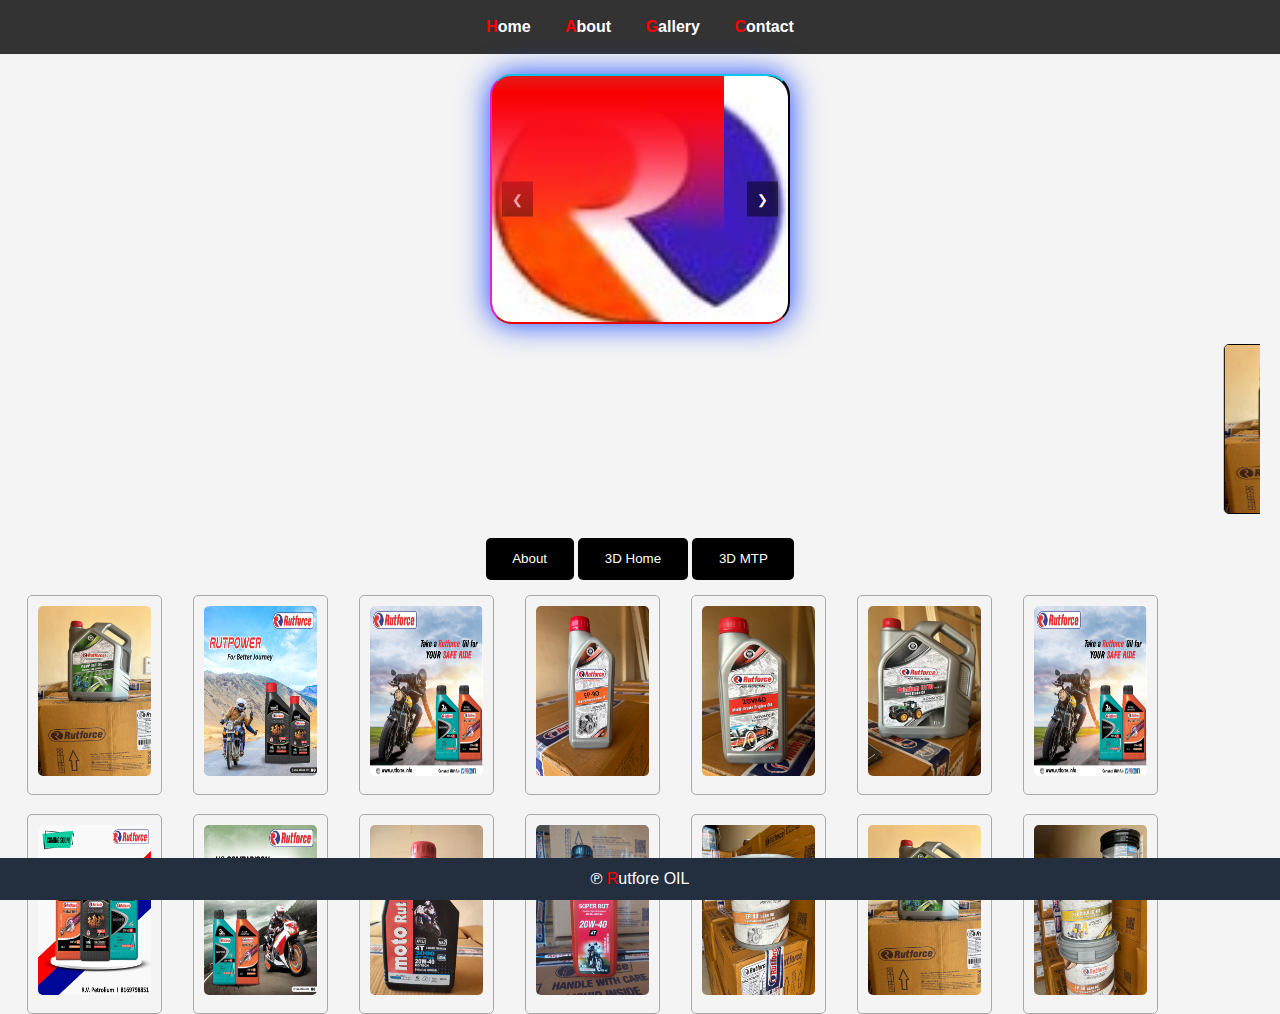
<file: index.html>
<!DOCTYPE html>
<html lang="en">
<head>
  <meta charset="UTF-8">
  <meta name="viewport" content="width=device-width, initial-scale=1.0">
  <title>Rutforce Oil</title>
  <link rel="stylesheet" href="style1.css">

  <style>


@import url();
  *{
               
   margin: 0;
   padding: 0;
   box-sizing: border-box;
   font-family: 'poppins',sans-serif;
  }
body {
  font-family: Arial, sans-serif;
  margin: 0;
  padding: 0;
  /* background-color: #f2f2f2; */
  background: #f4f4f4;  
 

}

/* Main Content */
.main-content {
  display: flex;
  flex-direction: column;
  align-items: center;
  margin: 20px;
}


.image-modal
  {
      position: relative;
      width: 380px;
      height: 420px;
      background-color: #1c1c1c;
      border-radius: 8px;
   overflow: hidden;

  }  
  .box
  {
      position: relative;
      width: 380px;
      height: 420px;
      background-color: #1c1c1c;
      border-radius: 8px;
   overflow: hidden;

  }  
   
  .box::before{

    content: '' ;
    position: absolute;
    top: -50%;
    left: -50%;
    width: 380px;
    height: 420px;
    background: linear-gradient(0deg,transparent,transparent,#45f3ff,#45f3ff,#45f3ff);
    z-index: 1;
    transform-origin: bottom right;
    animation: animate 6s linear infinite;
  }
  .box::after{

content: '' ;
position: absolute;
top: -50%;
left: -50%;
width: 380px;
height: 420px;
background: linear-gradient(0deg,transparent,transparent,#45f3ff,#45f3ff,#45f3ff);
z-index: 1;
transform-origin: bottom right;
animation: animate 6s linear infinite;
animation-delay: -3s;
}

   
  .image-modal::before{

    content: '' ;
    position: absolute;
    top: -50%;
    left: -50%;
    width: 380px;
    height: 420px;
    background: linear-gradient(0deg,transparent,transparent,#ff2982,#45f3ff);
    z-index: 1;
    transform-origin: bottom right;
    animation: animate 6s linear infinite;
  }
  .image-modal::after{

content: '' ;
position: absolute;
top: -50%;
left: -50%;
width: 380px;
height: 420px;
background: linear-gradient(0deg,transparent,transparent,#fa0101,#44d6d6);
z-index: 1;
transform-origin: bottom right;
animation: animate 6s linear infinite;
animation-delay: -3s;
}

.borderline{

    position: absolute;
    top: 0;
    inset: 0;

}


  .borderline::before{
    content: '' ;
    position: absolute;
    top: -50%;
    left: -50%;
    width: 380px;
    height: 420px;
    background: linear-gradient(0deg,transparent,transparent,#f70857,#3aff3a);
    z-index: 1;
    transform-origin: bottom right;
    animation: animate 6s linear infinite;
    animation-delay: -1.5s;

}
.borderline::after{
    content: '' ;
    position: absolute;
    top: -50%;
    left: -50%;
    width: 380px;
    height: 420px;
    background: linear-gradient(0deg,transparent,transparent,#07eeff,#ff0404);
    z-index: 1;
    transform-origin: bottom right;
    animation: animate 6s linear infinite;
    animation-delay: -4.5s;

}
  @keyframes animate{
    0%
    {
        transform: rotate(0deg);

    }

    100% {
        transform: rotate(360deg);


    }}

.image-modal {
  position: relative;
  width: 300px;
  height: 250px;
  /* box-shadow: 0 0 7px 7px rgb(37, 230, 11); */
  box-shadow:  0 0 30px rgba(0, 55, 255, 0.916);
        
        
          /* margin: 2px; */
          border: 2px solid gold;
           border-top: 2px solid rgb(14, 195, 236);
         border-bottom: 2px solid rgb(231, 5, 5);
         border-left: 2px solid rgb(234, 28, 217);
         border-right: 2px solid rgb(1, 1, 1);
         /* border: 2px; */

  border-radius: 22px;

}
.image-modal:hover{
  box-shadow:  0 0  10px 10px rgba(127, 241, 184, 0.916);
        
        
        /* margin: 2px; */
        border: 2px solid rgb(255, 5, 5);
         border-top: 2px solid rgb(30, 245, 11);
       border-bottom: 2px solid rgba(231, 216, 5, 0.89);
       border-left: 2px solid rgb(250, 7, 129);
       border-right: 2px solid rgb(1, 1, 1);
}

.image-modal img {
  width: 100%;
  height: 250px;
  border-radius: 22px;
  justify-content: center;
  align-items: center;
  text-align: center;

}

.prev, .next {
  position: absolute;
  top: 50%;
  transform: translateY(-50%);
  background-color: rgba(0, 0, 0, 0.5);
  color: white;
  border: none;
  padding: 10px;
  cursor: pointer;
}

.prev {
  left: 10px;
}

.next {
  right: 10px;
}

                   /* Thumbnails */
.thumbnails {
  display: flex;
  gap: 20px;
  margin-top: 20px;
}

.thumbnails img {
  width: 130px;
  height: 170px;
  cursor: pointer;
  border: 2px solid transparent;
  border-radius: 5px;
  border: 1px solid black;
  margin: 0 12px;


}

.thumbnails img:hover {
  border-color: rgb(255, 104, 104);
  border-radius: 5px;

}

      
.products {
            display: flex;
            flex-wrap: wrap;
            gap: 4px;
        }

        .product {
            border: 1px solid #aca9a9;
            border-radius: 5px;
            /* height: 300px; */
            padding: 10px;
            width: 135px;
            height: 200px;
            text-align: center;
            justify-content: center;
            align-items: center;
            margin-left: 27px;
            margin-top: 15px;

        }

        .product img {
            width: 100%;
            height: 170px;
            border-radius: 5px;
            /* margin-top: 12px; */


        }

        .product button {
            padding: 10px;
            background-color: #eea13d;
            border: none;
            cursor: pointer;
        }

        .search-bar {
            display: inline-block;
            /* margin-left: 20px; */
    margin-left: 1%;

        }

        .search-bar input {
            padding: 5px;
            border-radius: 10px;
    /* margin-right: 1%; */

            
        }

        .search-bar button {
            padding: 5px;
            background-color: #ff5722;
            width:78px;
            border: none;
            border-radius: 7px;
            cursor: pointer;
        }


        /* modal style  */

        :root {
  --modal-duration: 1s;
  --modal-color: #428bca;
}


        .button {
  background: #000000;
  padding: 1em 2em;
  color: #fff;
  border: 0;
  border-radius: 5px;
  cursor: pointer;
}

.button:hover {
  background: #3876ac;
}

.modal {
  display: none;
  position: fixed;
  z-index: 1;
  left: 0;
  top: 0;
  height: 100%;
  width: 100%;
  overflow: auto;
  background-color: rgba(0, 0, 0, 0.5);
}

.modal-content {
  margin: 10% auto;
  width: 60%;
  box-shadow: 0 5px 8px 0 rgba(0, 0, 0, 0.2), 0 7px 20px 0 rgba(0, 0, 0, 0.17);
  animation-name: modalopen;
  animation-duration: var(--modal-duration);
}

.modal-header h2,
.modal-footer h3 {
  margin: 0;
}

.modal-header {
  background: var(--modal-color);
  padding: 15px;
  color: #fff;
  border-top-left-radius: 5px;
  border-top-right-radius: 5px;
}

.modal-body {
  padding: 10px 20px;
  background: #fff;
}

.modal-footer {
  background: var(--modal-color);
  padding: 10px;
  color: #fff;
  text-align: center;
  border-bottom-left-radius: 5px;
  border-bottom-right-radius: 5px;
}

.close {
  color: #ccc;
  float: right;
  font-size: 30px;
  color: #fff;
}

.close:hover,
.close:focus {
  color: #000;
  text-decoration: none;
  cursor: pointer;
}

@keyframes modalopen {
  from {
    opacity: 0;
  }
  to {
    opacity: 1;
  }
}

a{
    text-decoration: none;
    color: white;

}
/* a:hover{
	color: rgba(226, 2, 2, 0.897);
    font-size: 22px;
    
} */

footer {
            background-color: #232f3e;
            color: #fff;
            text-align: center;
            padding: 12px;
            position: fixed;
            bottom: 0;
            width: 100%;
        }

.bl img{
  width: 50%;
  height: 20%;
}
        /* modal new add contect */

      
  </style>
</head>
<body>


    
  <!-- Navbar -->
 
  <header>
    <nav>
        <ul>
            <li><a href="#" id="homeLink"><m>H</m>ome</a></li>
            <li><a href="#" id="aboutLink"><m>A</m>bout</a></li>
            <li><a href="galary.html" id="galleryLink"><m>G</m>allery</a></li>
            <li><a href="#" id="contactLink"><m>C</m>ontact</a></li>
        </ul>
    </nav>
</header>
  <!-- Main Section -->
  
  <section class="main-content">
    <div class="image-modal">
      
      <!-- <div class="box"> 
        <span class="borderline"> </span> -->

      <img src="logoo.jpg" id="main-image" alt="Parmar" height="300">
      <!-- Arrows for Navigation -->
      <button class="prev" onclick="changeImage(-1)">&#10094;</button>
      <button class="next" onclick="changeImage(1)">&#10095;</button>
    </div>    
  </div>

                        
    <!-- Thumbnails -->
    <div class="thumbnails">
        <marquee behavior=" " direction="">
      <img src="ru1.jpg" alt="Trecter" onclick="setImage('ru1.jpg')"> 
      <!-- <h1>paramr</h1> -->
      <img src="ru2.jpg" alt="Bike" onclick="setImage('ru2.jpg')">
      <img src="ru3.jpg" alt="JCB" onclick="setImage('ru3.jpg')">
      <img src="ru4.jpg" alt="Rikka" onclick="setImage('ru4.jpg')">
      <img src="ru5.jpg" alt="Car" onclick="setImage('ru5.jpg')">
      <img src="ru6.jpg" alt="Motet" onclick="setImage('ru6.jpg')">
      <img src="ru7.jpg" alt="Motet" onclick="setImage('ru7.jpg')">
      <img src="ru8.jpg" alt="Motet" onclick="setImage('ru8.jpg')">
      <img src="ru9.jpg" alt="Motet" onclick="setImage('ru9.jpg')">
      <img src="ru10.jpg" alt="Motet" onclick="setImage('ru10.jpg')">
    </marquee>
    </div>
  </section>
                         <!-- modal send styleshit -->

<center>  
  
  <button id="modal-btn" class="button"> About</button>

  <button id="modal-btn" class="button"> <a href="3D.html">3D Home</a> </button>
  <button id="modal-btn" class="button"> <a href="login.html">3D MTP</a> </button>

          </center>


            <div id="my-modal" class="modal">
              <div class="modal-content">
                <div class="modal-header">
                  <span class="close">&times;</span>
                  <h3> Rutforce OIL </h3>
                  <div class="bl">

                    <marquee behavior="" direction="">
                   <img src="rutt2.jpg" alt="">
                   <img src="rutt2.jpg" alt="">
                 
 
                 
 
                 </marquee>
 
                 </div>
                </div>
                <div class="modal-body">
                  <div class="bl">

                   <marquee behavior="" direction="">
                  <img src="ru4.jpg" alt="">
                  <img src="ru5.jpg" alt="">
                  <img src="ru19.jpg" alt="">
                 

                

                </marquee>

                </div>
          </div>
                <div class="modal-footer">
                  <a href="#">Back to  Home</a>
                </div>
              </div>
            </div>
          
             
          
            <script>
          
          
          // Get DOM Elements
          const modal = document.querySelector('#my-modal');
          const modalBtn = document.querySelector('#modal-btn');
          const closeBtn = document.querySelector('.close');
          
          // Events
          modalBtn.addEventListener('click', openModal);
          closeBtn.addEventListener('click', closeModal);
          window.addEventListener('click', outsideClick);
          
          // Open
          function openModal() {
            modal.style.display = 'block';
          }
          
          // Close
          function closeModal() {
            modal.style.display = 'none';
          }
          
          // Close If Outside Click
          function outsideClick(e) {
            if (e.target == modal) {
              modal.style.display = 'none';
            }
          }
          
            </script>
                         <!-- modal send styleshit -->


<!-- <hr style="color:red"height="60%"> -->
   
  <secti class="products">
    <!-- <marquee behavior="" direction="top">    -->
    <article class="product">
       
        <img src="ru1.jpg" alt="Product 1">
        <!-- <h3>Rutforce oil Bike</h3>
        <p>₹300</p> -->
        <!-- <button>Add to Cart</button> -->
    </article>

    
    <article class="product">
        <img src="ru2.jpg" alt="Product 5">
        <!-- <h3>HP Laptop i3</h3>
        <p>₹32279</p> -->
        <!-- <button>Add to Cart</button> -->
    </article>

    <article class="product">
        <img src="ru3.jpg" alt="Product 5">
        
    </article>

	   <article class="product">
        <img src="ru20.jpg" alt="Product 5">
        
    </article>
	   <article class="product">
        <img src="ru21.jpg" alt="Product 5">
        
    </article>
	   <article class="product">
        <img src="ru22.jpg" alt="Product 5">
        
    </article>

    <article class="product">
        <img src="ru4.jpg" alt="Product 5">
        <!-- <h3>HP new Modal i7</h3>
        <p>₹59279</p> -->
        
    </article> <article class="product">
        <img src="ru5.jpg" alt="Product 5">
        <!-- <h3>HP new Modal i7</h3>
        <p>₹59279</p> -->
        
    </article>
    <article class="product">
        <img src="ru6.jpg" alt="Product 5">
        <!-- <h3>HP new Modal i7</h3>
        <p>₹59279</p> -->
        
    </article>

    <article class="product">
        <img src="ru7.jpg" alt="Product 5">
        <!-- <h3>HP new Modal i7</h3>
        <p>₹59279</p> -->
        
    </article>
    <article class="product">
        <img src="ru8.jpg" alt="Product 5">
        <!-- <h3>HP new Modal i7</h3>
        <p>₹59279</p> -->
        
    </article>
    <article class="product">
        <img src="ru9.jpg" alt="Product 5">
        <!-- <h3>HP new Modal i7</h3>
        <p>₹59279</p> -->
        
    </article>
	   <article class="product">
        <img src="ru1.jpg" alt="Product 5">
        <!-- <h3>HP new Modal i7</h3>
        <p>₹59279</p> -->
        
    </article>
    <article class="product">
        <img src="ru10.jpg" alt="Product 5">
        <!-- <h3>HP new Modal i7</h3>
        <p>₹59279</p> -->
        
    </article>

</secti>



  <!-- <footer>
    <p>&copy; 2024 Rutforce Oil | Footer Position Fixed</p>
  </footer> -->
  

  <script >



let currentIndex = 0;
const images = ['ru1.jpg', 'ru2.jpg', 'ru3.jpg', 'ru4.jpg', 'ru5.jpg', 'ru6.jpg', 'ru7.jpg'];

function setImage(image) {
  document.getElementById('main-image').src = image;
}

function changeImage(direction) {
  currentIndex += direction;
  if (currentIndex >= images.length) currentIndex = 0;
  if (currentIndex < 0) currentIndex = images.length - 1;
  document.getElementById('main-image').src = images[currentIndex];
}

  </script>

<script>
        
        function filterProducts() {
    const searchQuery = document.getElementById('search-input').value.toLowerCase();
    const products = document.querySelectorAll('.product');

    products.forEach(product => {
        const productName = product.querySelector('h3').textContent.toLowerCase();
        
        // Check if the product name includes the search query
        if (productName.includes(searchQuery)) {
            product.style.display = ''; // Show product
        } else {
            product.style.display = 'none'; // Hide product
        }
    });
}

document.getElementById('search-input').addEventListener('input', debounce(filterProducts, 300));

// Debounce function to limit the rate of filtering
function debounce(func, delay) {
    let timeout;
    return function() {
        const context = this, args = arguments;
        clearTimeout(timeout);
        timeout = setTimeout(() => func.apply(context, args), delay);
    };
}

</script>


  <!-- modal add -->
  <div id="homeModal" class="modal">
    <div class="modal-content">
        <span class="close">&times;</span>
        <p><b><i>RUTFORCE</i></b> <i> is a high engine oil,Good anti-corrosion,Anti-Rust,
        Anti- Oxidation and Anti-wear properties. 
       Excellent all weather performance due to improved cold weather properties.</i></p>
      <p><b>WARNING :</b></p> <hr>
      <i>Do not fill container with fuel / Solvent- Static could cause fire.</i>
     <p>  <i>Keep out of reach of children.</i></p>
    
    </div>

</div>
<div id="aboutModal" class="modal">
    <div class="modal-content">
        <span class="close">&times;</span>
        <h2> <m>A</m>bout Us</h2>
        <div class="mp">
            <img src="ru1.jpg" alt="">
            <img src="ru2.jpg" alt="">
            <img src="ru4.jpg" alt="">
            <img src="ru5.jpg" alt="">
            <img src="ru5.jpg" alt="">
            <!-- <img src="ru5.jpg" alt=""> -->


           

            
        </div>
    </div>
</div>
<div id="contactModal" class="modal">
    <div class="modal-content">
        <span class="close">&times;</span>
        <h2><m>R</m>utfore <m>O</m>IL</h2> <hr>
        <b> 
          <i>Bayad Vas, Bhimasar Rapar,Kutch</i>
          <h5><i>Pincode:- 370160,Gujarat.</i></h5>
        <h4>MO:<i>  8169798851</i></h4>
        <h5> <i>Email:</i> Rutforce2024@gmail.com</h5>
      </b>
    </div>
</div>




 <!-- end -->
<script src="js1.js"></script>

<footer>
  <p>&copysr; <m>R</m>utfore OIL</p>
</footer>
</body>
</html>
</file>
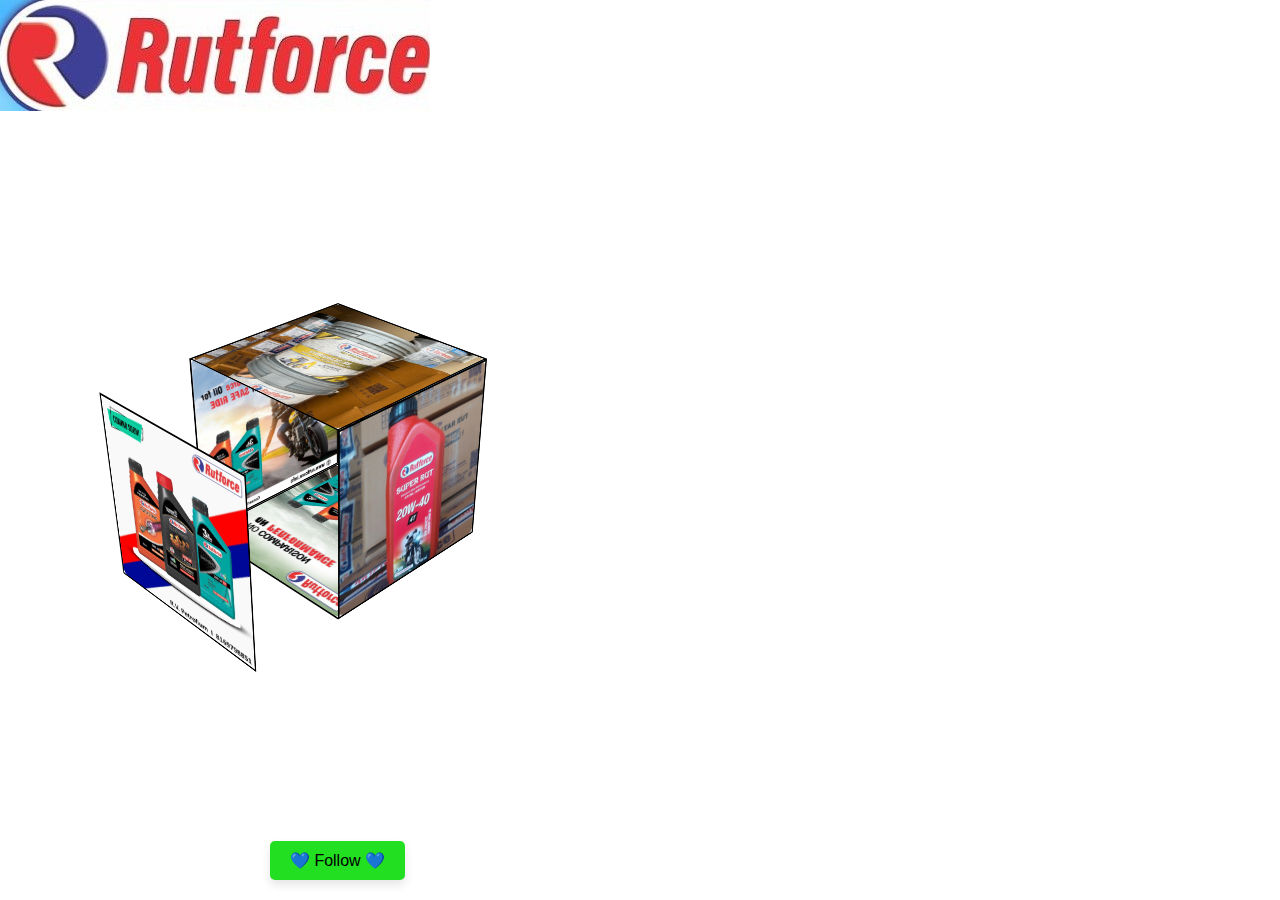
<file: 3D.html>
<!DOCTYPE html>
<html lang="en">
<head>
  <meta charset="UTF-8">
  <meta name="viewport" content="width=device-width, initial-scale=1.0">
  <title>3D Rotating Cube Website</title>
  <!-- <link rel="stylesheet" href="styles.css"> -->

  <style>

    /* Reset */
* {
  margin: 0;
  padding: 0;
  box-sizing: border-box;
}

body {
  height: 100vh;
  display: flex;
  justify-content: center;
  align-items: center;
  /* background: linear-gradient(45deg, #f73636, #3f48ad); */
  background-image: url('logo.jpg');
  background-repeat: no-repeat;

  width:75vh;
  font-family: Arial, sans-serif;
  overflow: hidden;
}

/* Cube Container */
.cube-container {
  perspective: 1000px;
}

.cube {
  position: relative;
  width: 200px;
  height: 200px;
  transform-style: preserve-3d;
  transform: rotateX(-30deg) rotateY(-45deg);
  animation: rotate 3s infinite linear;
}

.face {
  position: absolute;
  width: 200px;
  height: 200px;
  background: rgba(255, 255, 255, 0.9);
  display: flex;
  align-items: center;
  justify-content: center;
  font-size: 2rem;
  font-weight: bold;
  border: 2px solid #000;
}

.front  { transform: translateZ(200px); }
.back   { transform: rotateY(180deg) translateZ(100px); }
.left   { transform: rotateY(-90deg) translateZ(100px); }
.right  { transform: rotateY(90deg) translateZ(100px); }
.top    { transform: rotateX(90deg) translateZ(100px); }
.bottom { transform: rotateX(-90deg) translateZ(100px); }

@keyframes rotate {
  from {
    transform: rotateX(-30deg) rotateY(-45deg);
  }
  to {
    transform: rotateX(-30deg) rotateY(315deg);
  }
}

/* Follow Button */
.follow-btn {
  position: absolute;
  bottom: 20px;
  padding: 10px 20px;
  background-color: #22df22;
  color: #000;
  border: none;
  cursor: pointer;
  border-radius: 5px;
  font-size: 1rem;
  box-shadow: 0 5px 10px rgba(0, 0, 0, 0.1);
  color: black;

}

.follow-btn:hover {
  background-color: #29fade;
  color: black;
}

    .face img {
  width: 100%;
  height: 100%;
  object-fit: cover; /* Ensures the image fills the face without distortion */
  border-radius: 5px;
}

  </style>
</head>
<body>
       <div class="cube-container">
    <div class="cube">
      <div class="face front">
        <img src="ru5.jpg" alt="Front Face">
      </div> 
      <div class="face back">
        <img src="ru2.jpg" alt="Back Face">
      </div>
      <div class="face left">
        <img src="ru4.jpg" alt="Left Face">
      </div>
      <div class="face right">
        <img src="ru8.jpg" alt="Right Face">
      </div>
      <div class="face top">
        <img src="ru10.jpg" alt="Top Face">
      </div>
      <div class="face bottom">
        <img src="ru6.jpg" alt="Bottom Face">
      </div>
    </div>
  </div>

  <button class="follow-btn" onclick="toggleFollow()"> 💙 Follow 💙</button>
  

  <script>

let isFollowing = false;

function toggleFollow() {
  const button = document.querySelector('.follow-btn');
  isFollowing = !isFollowing;
  button.textContent = isFollowing ? '❤️ Following ❤️' : '💙 Follow ❤️';
}

  </script>

  
</body>
</html>
</file>
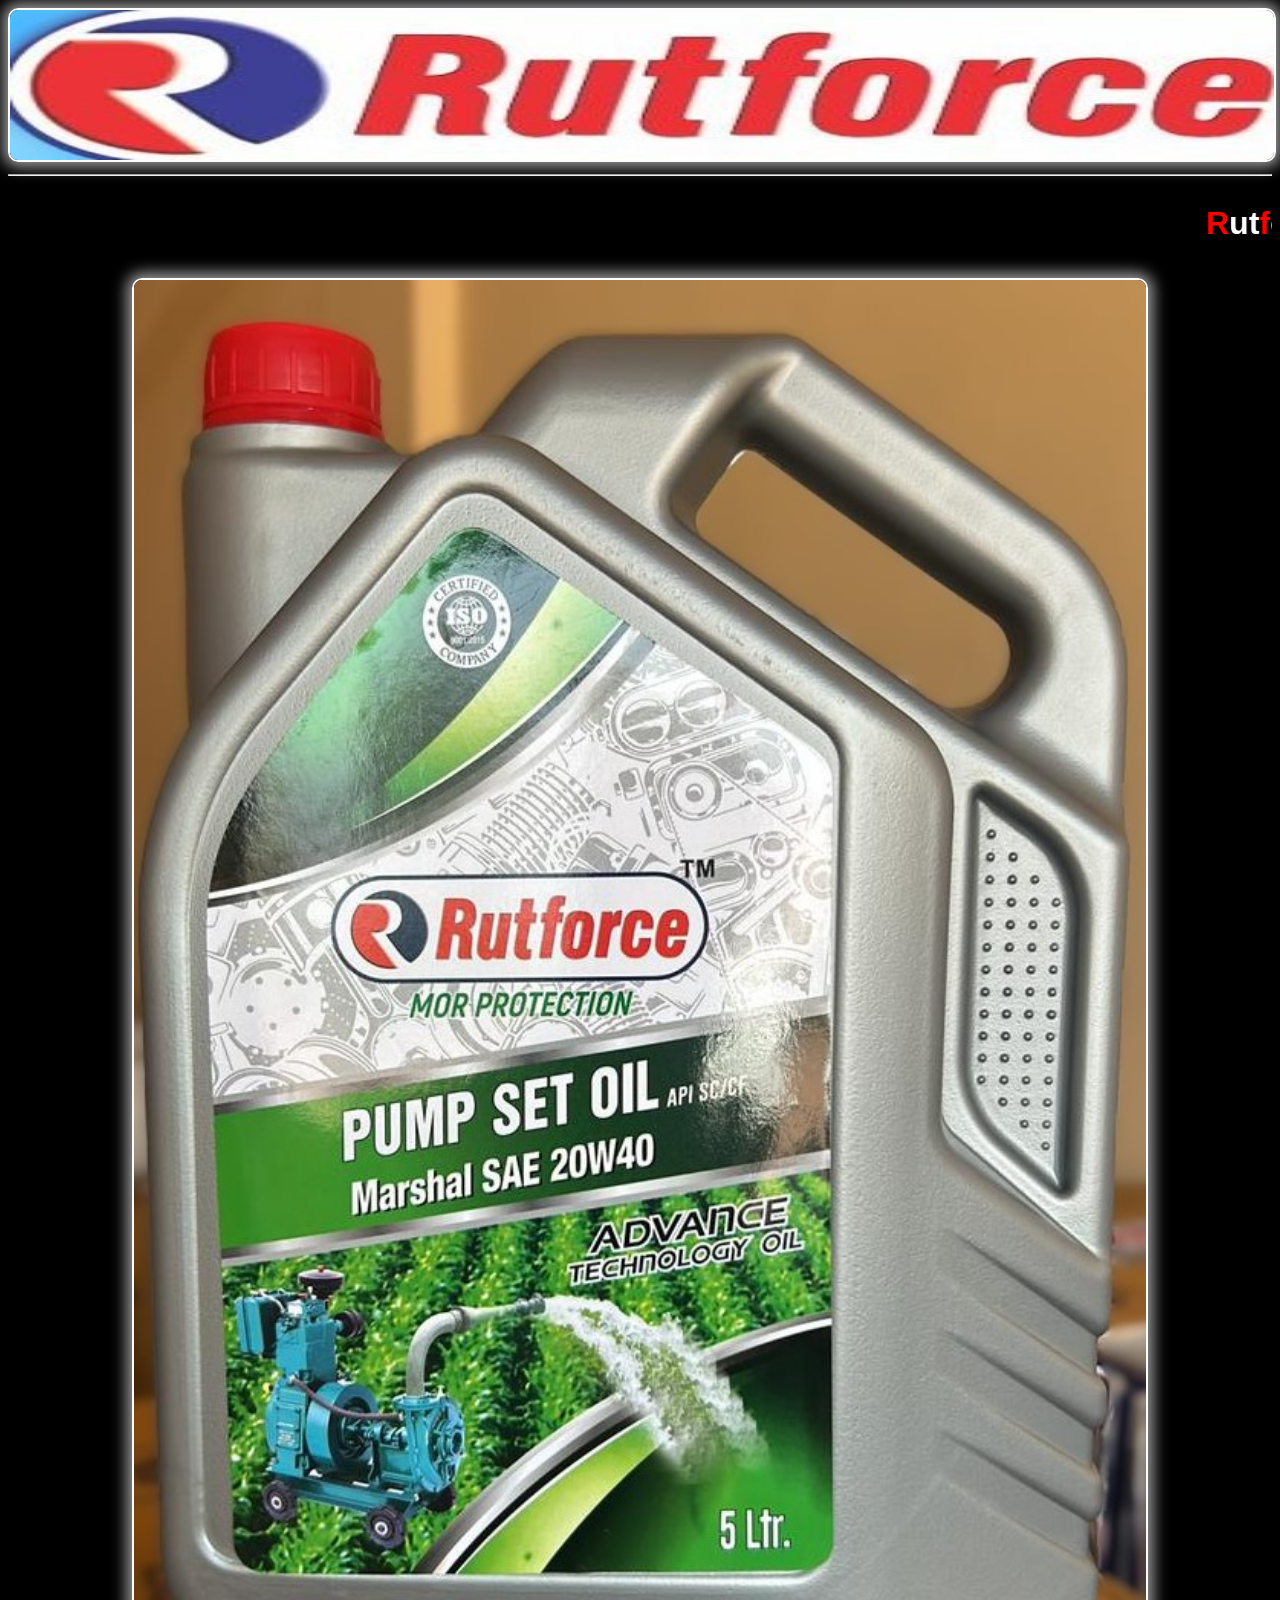
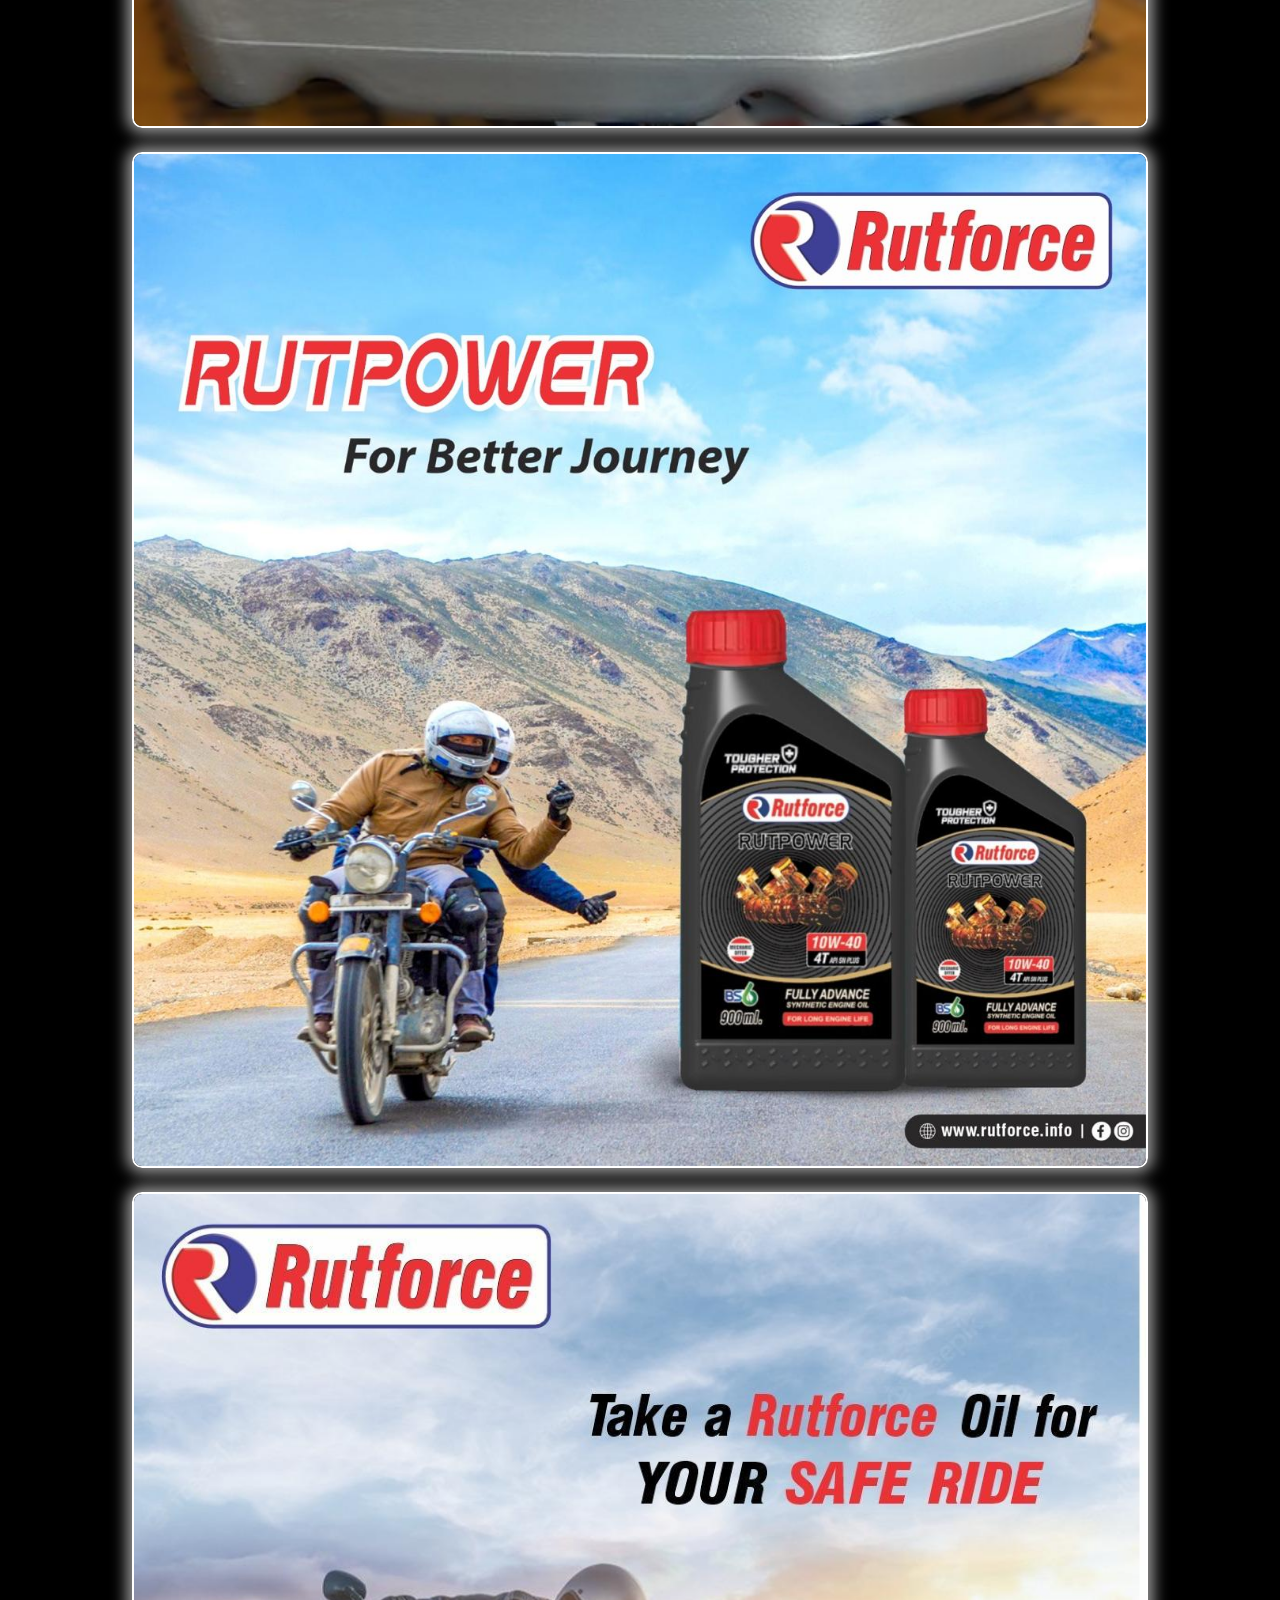
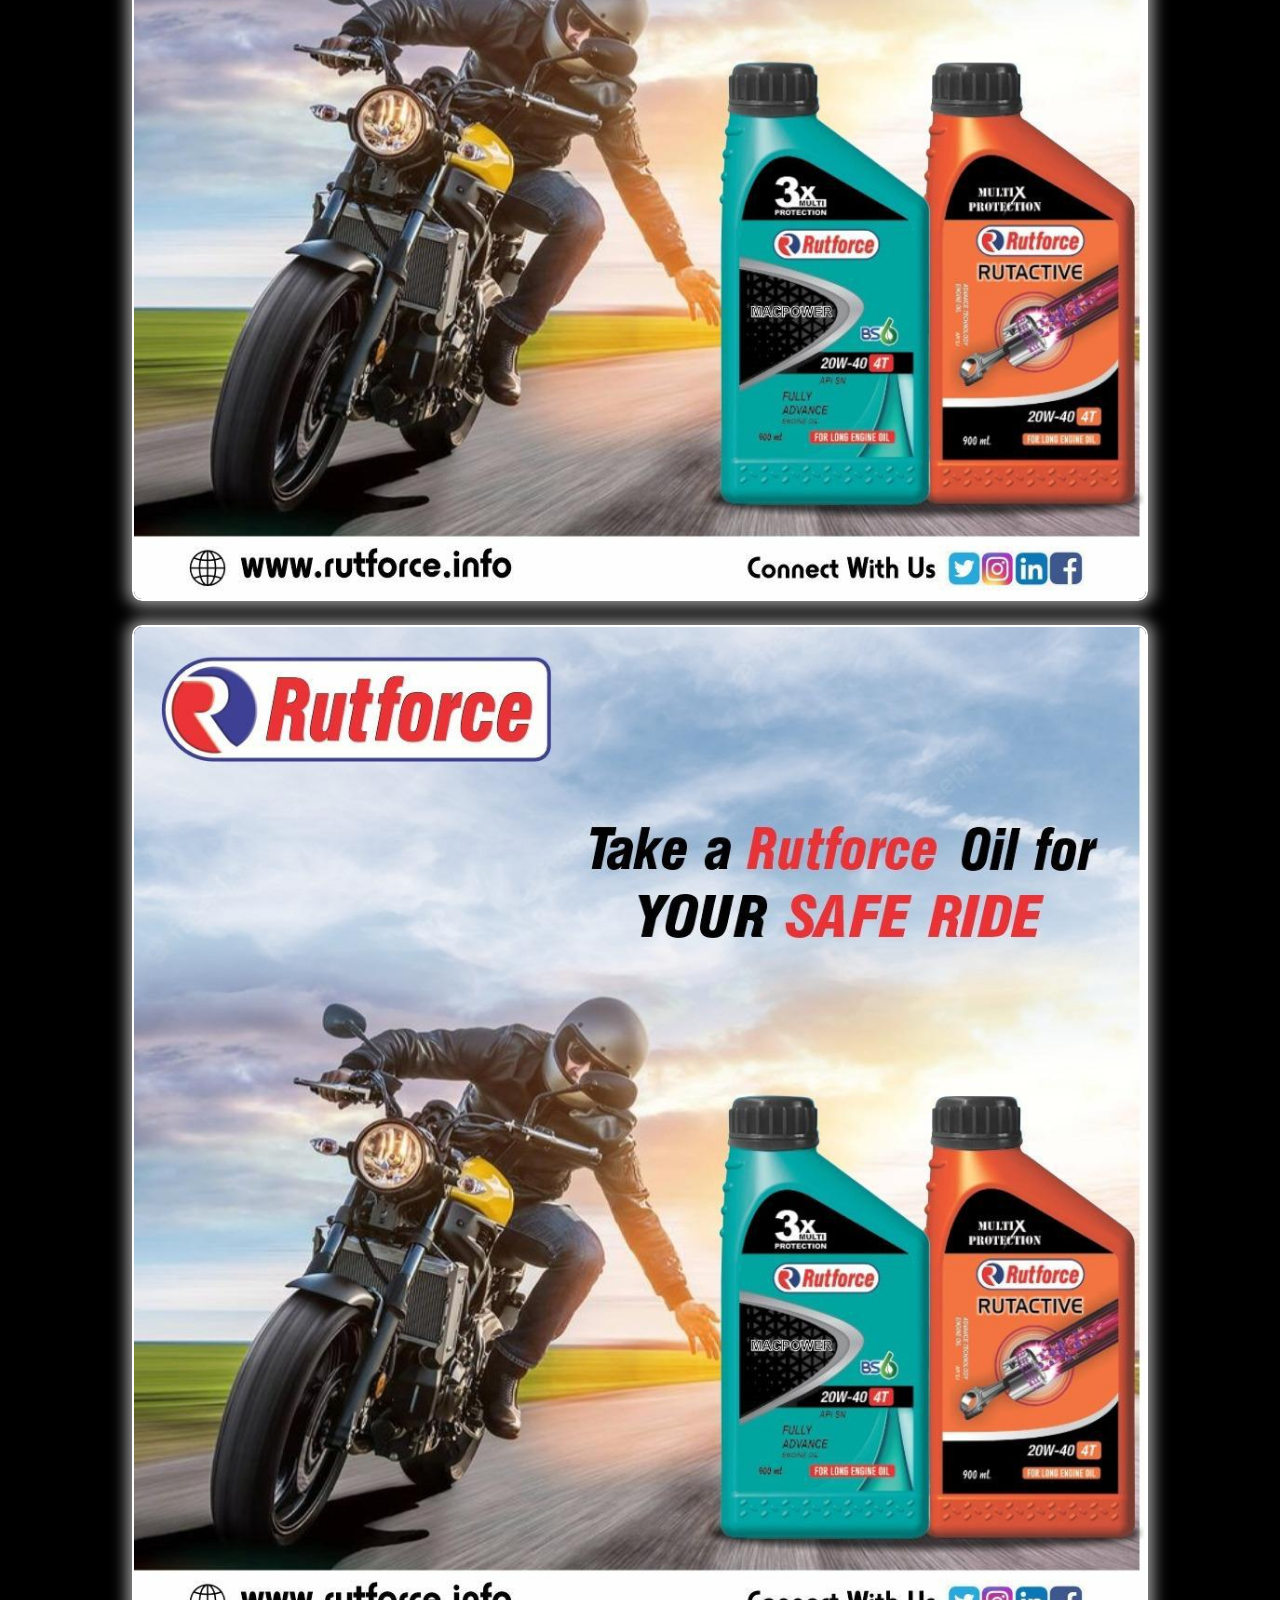
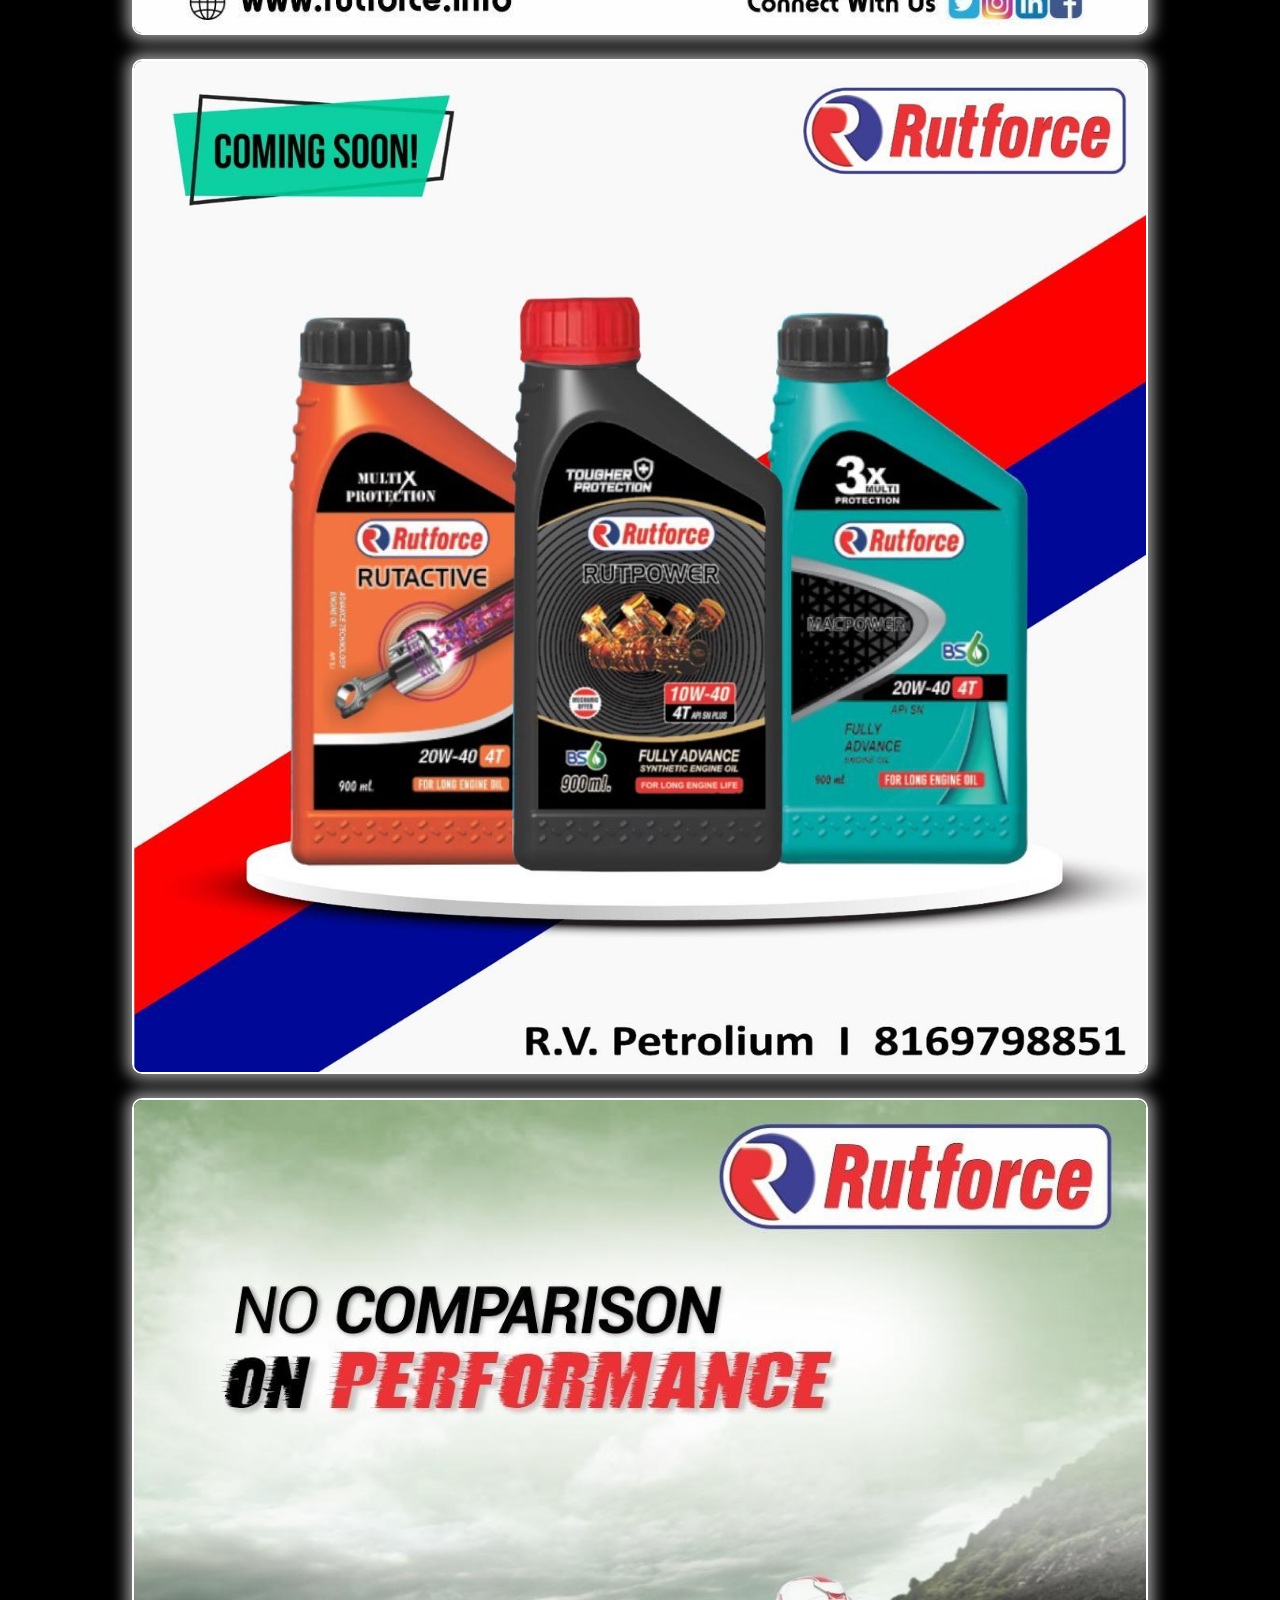
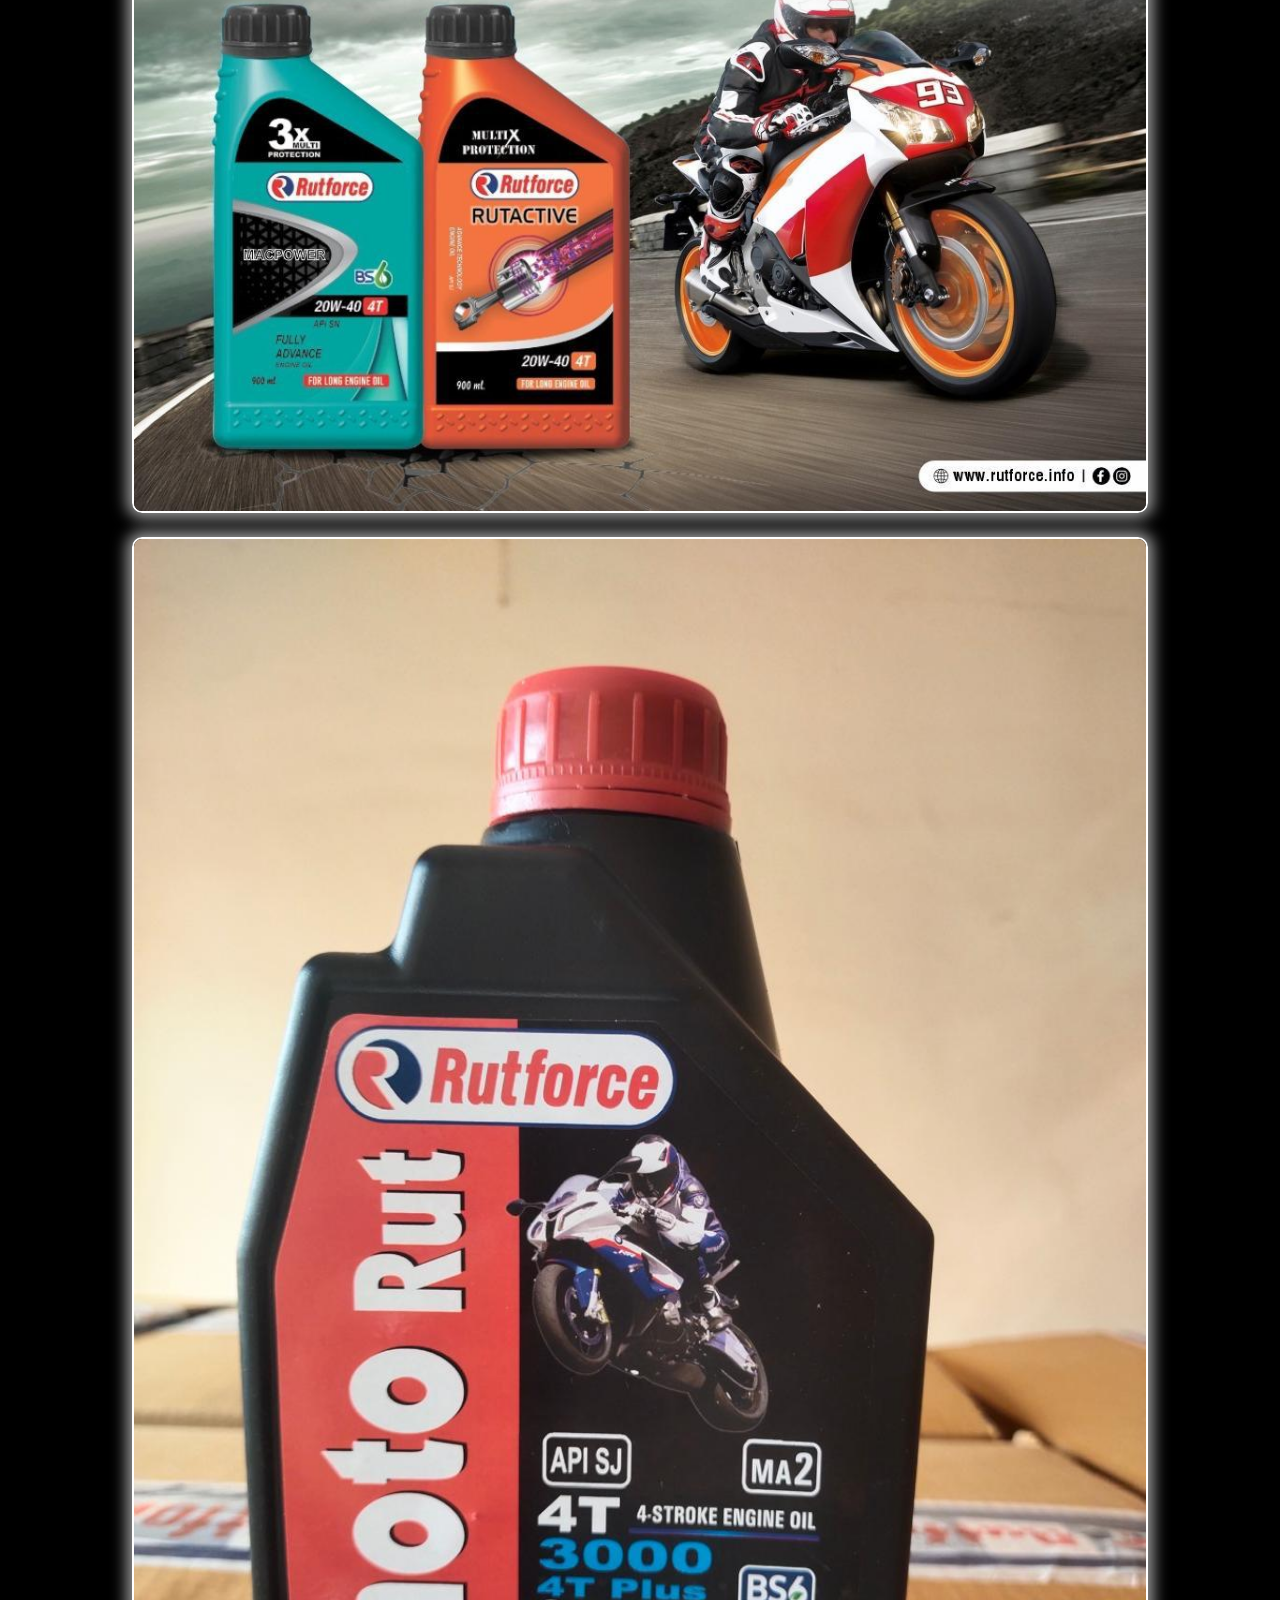
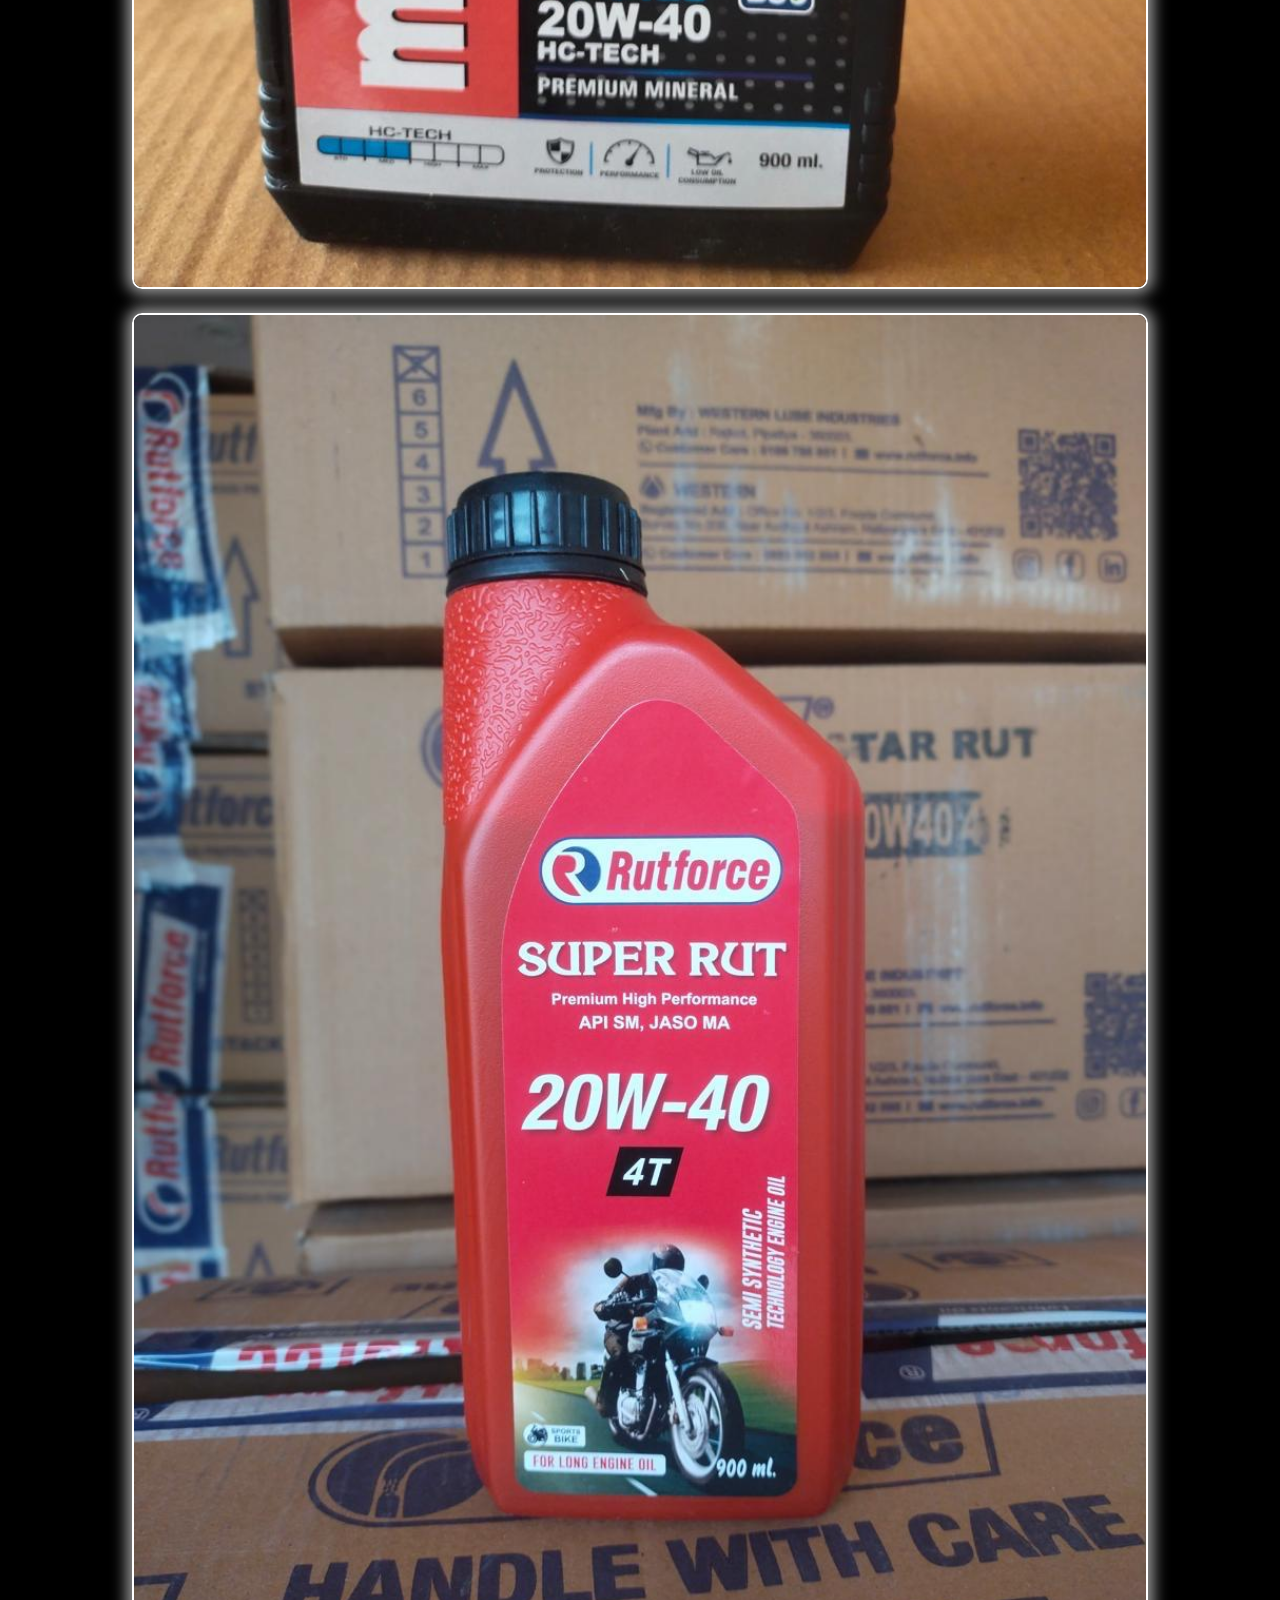
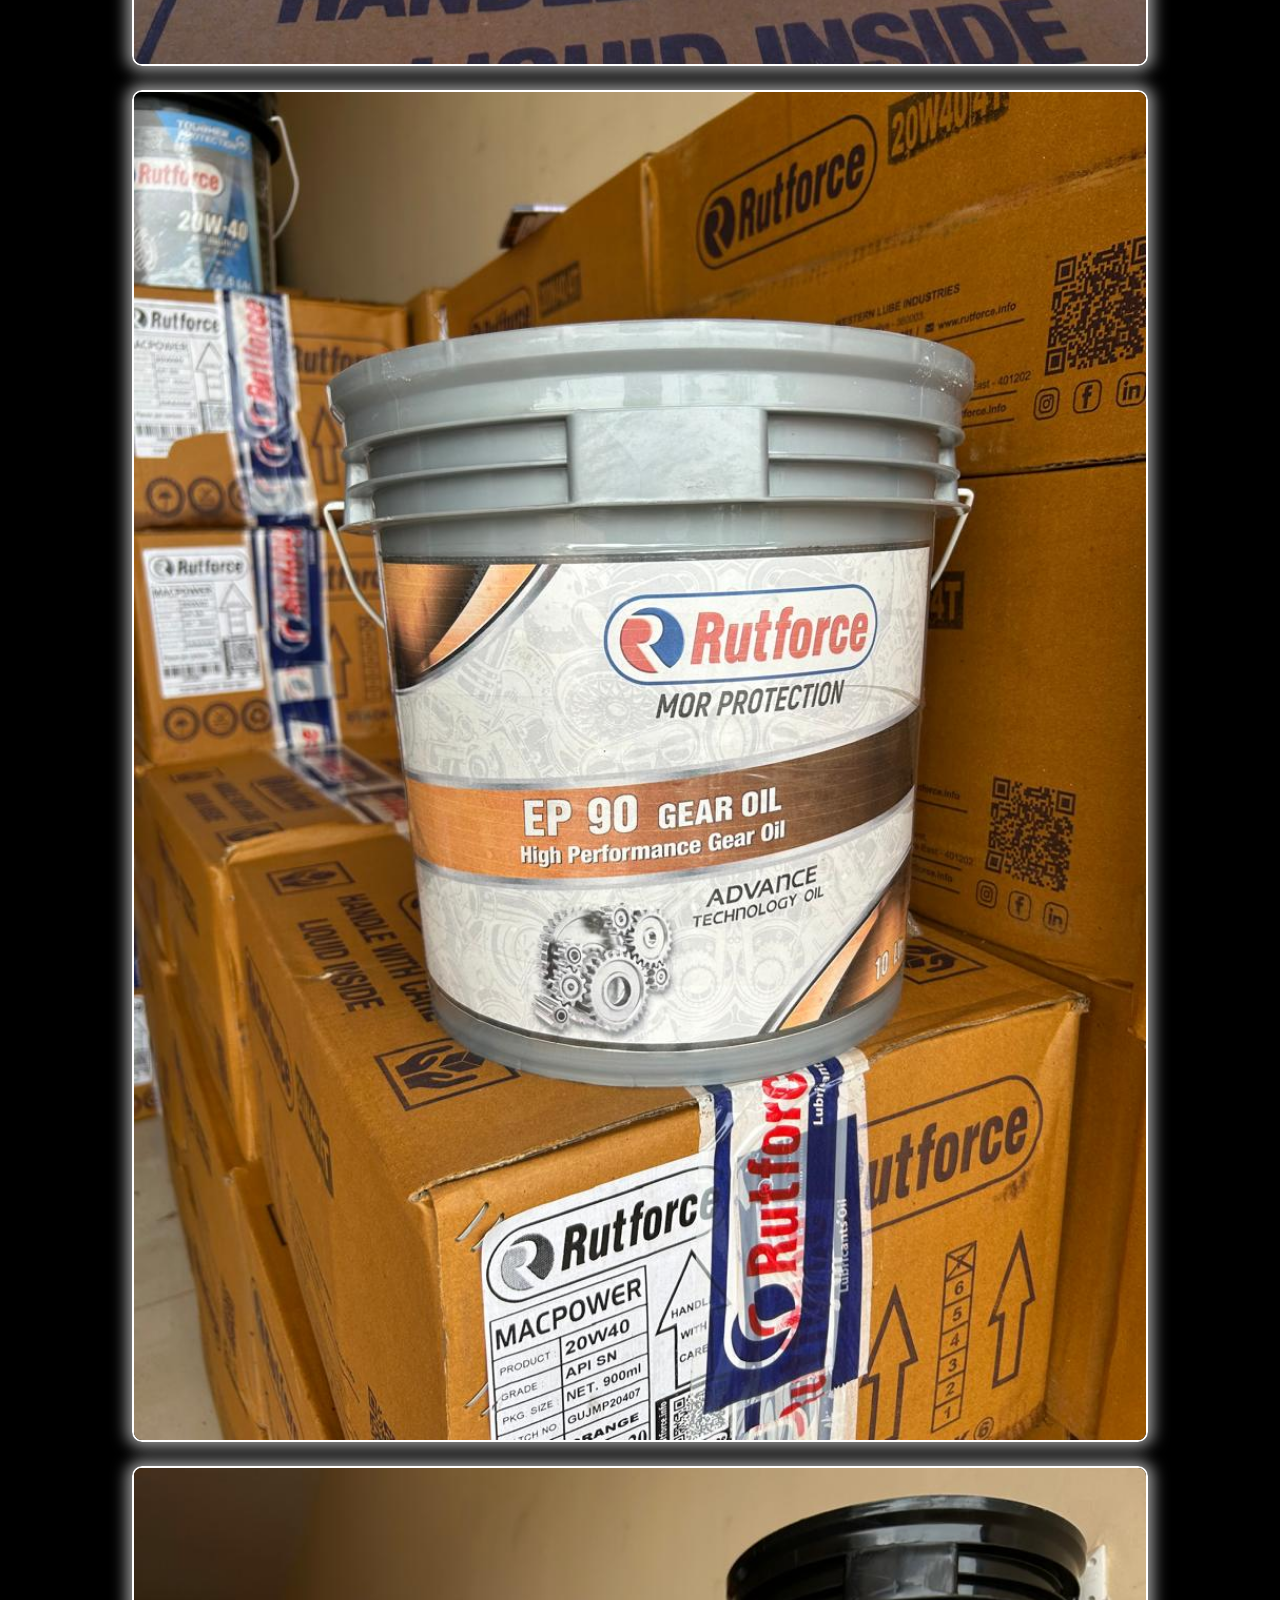
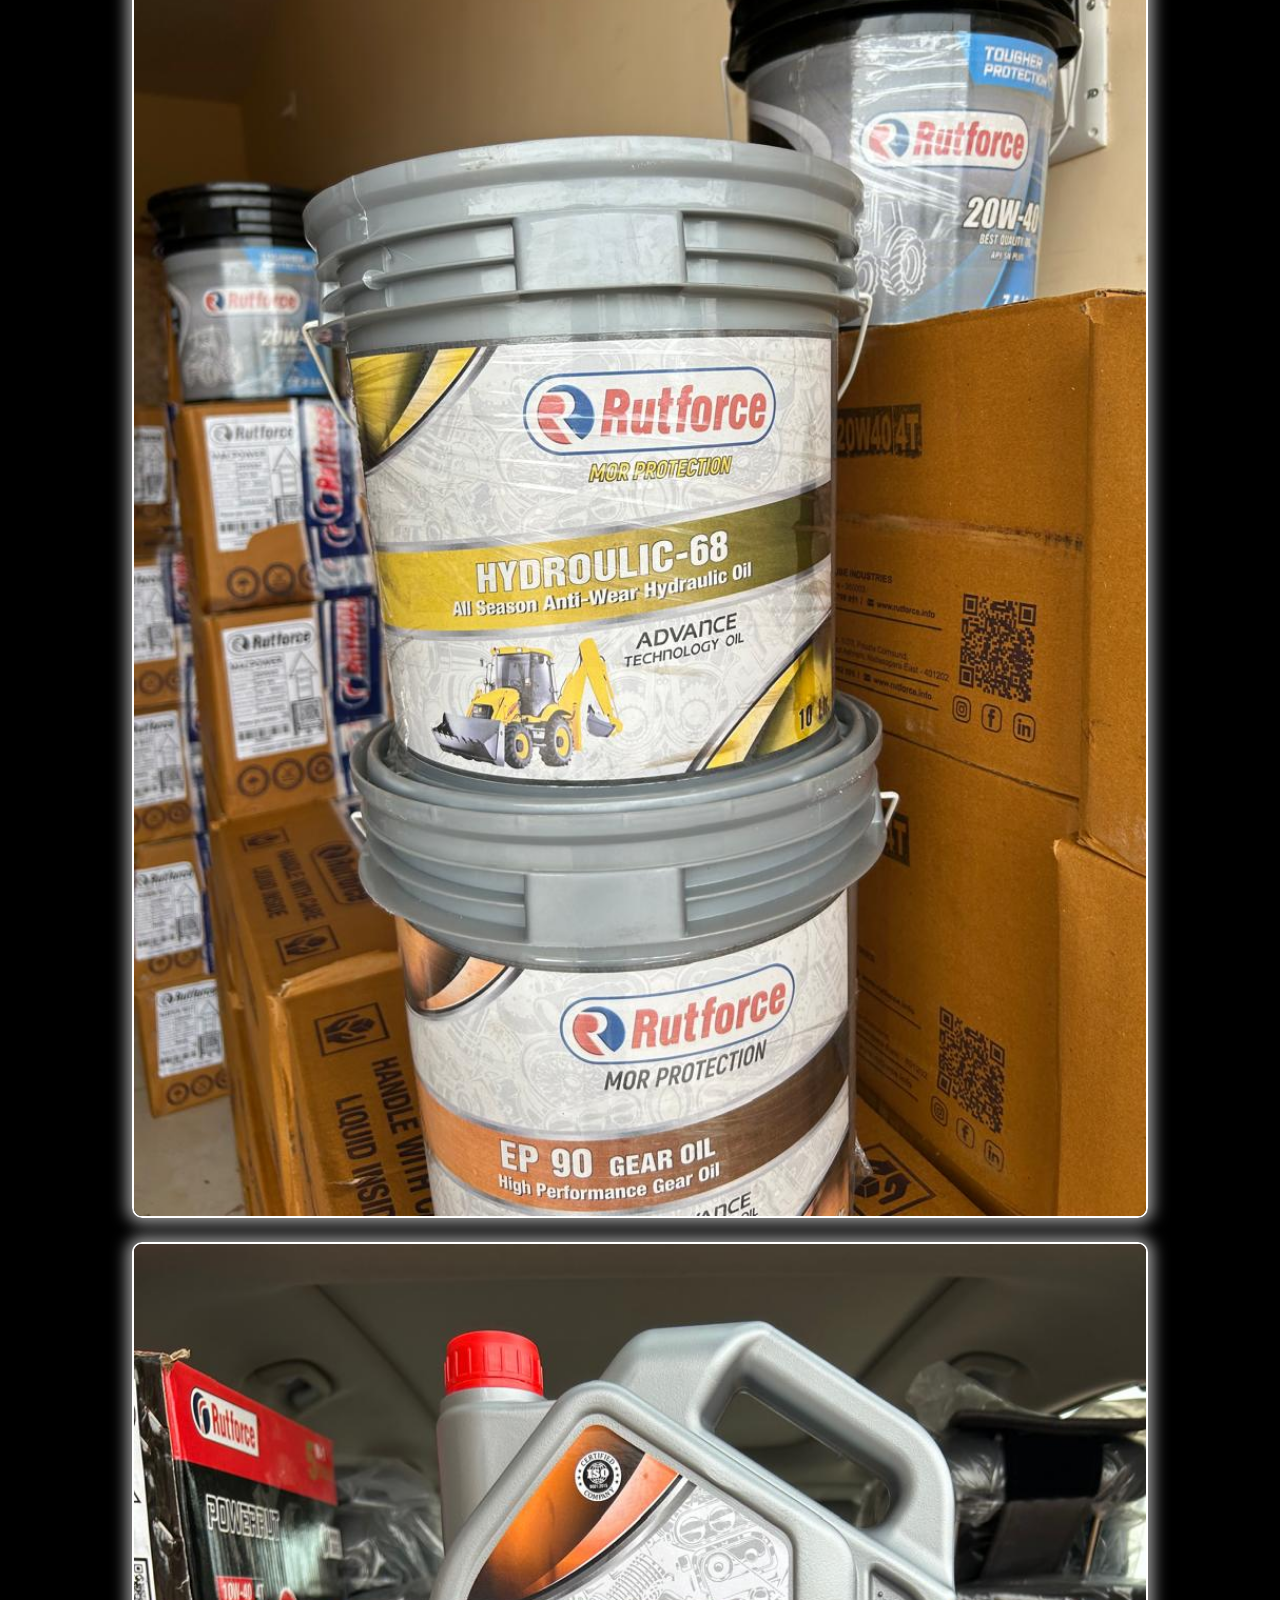
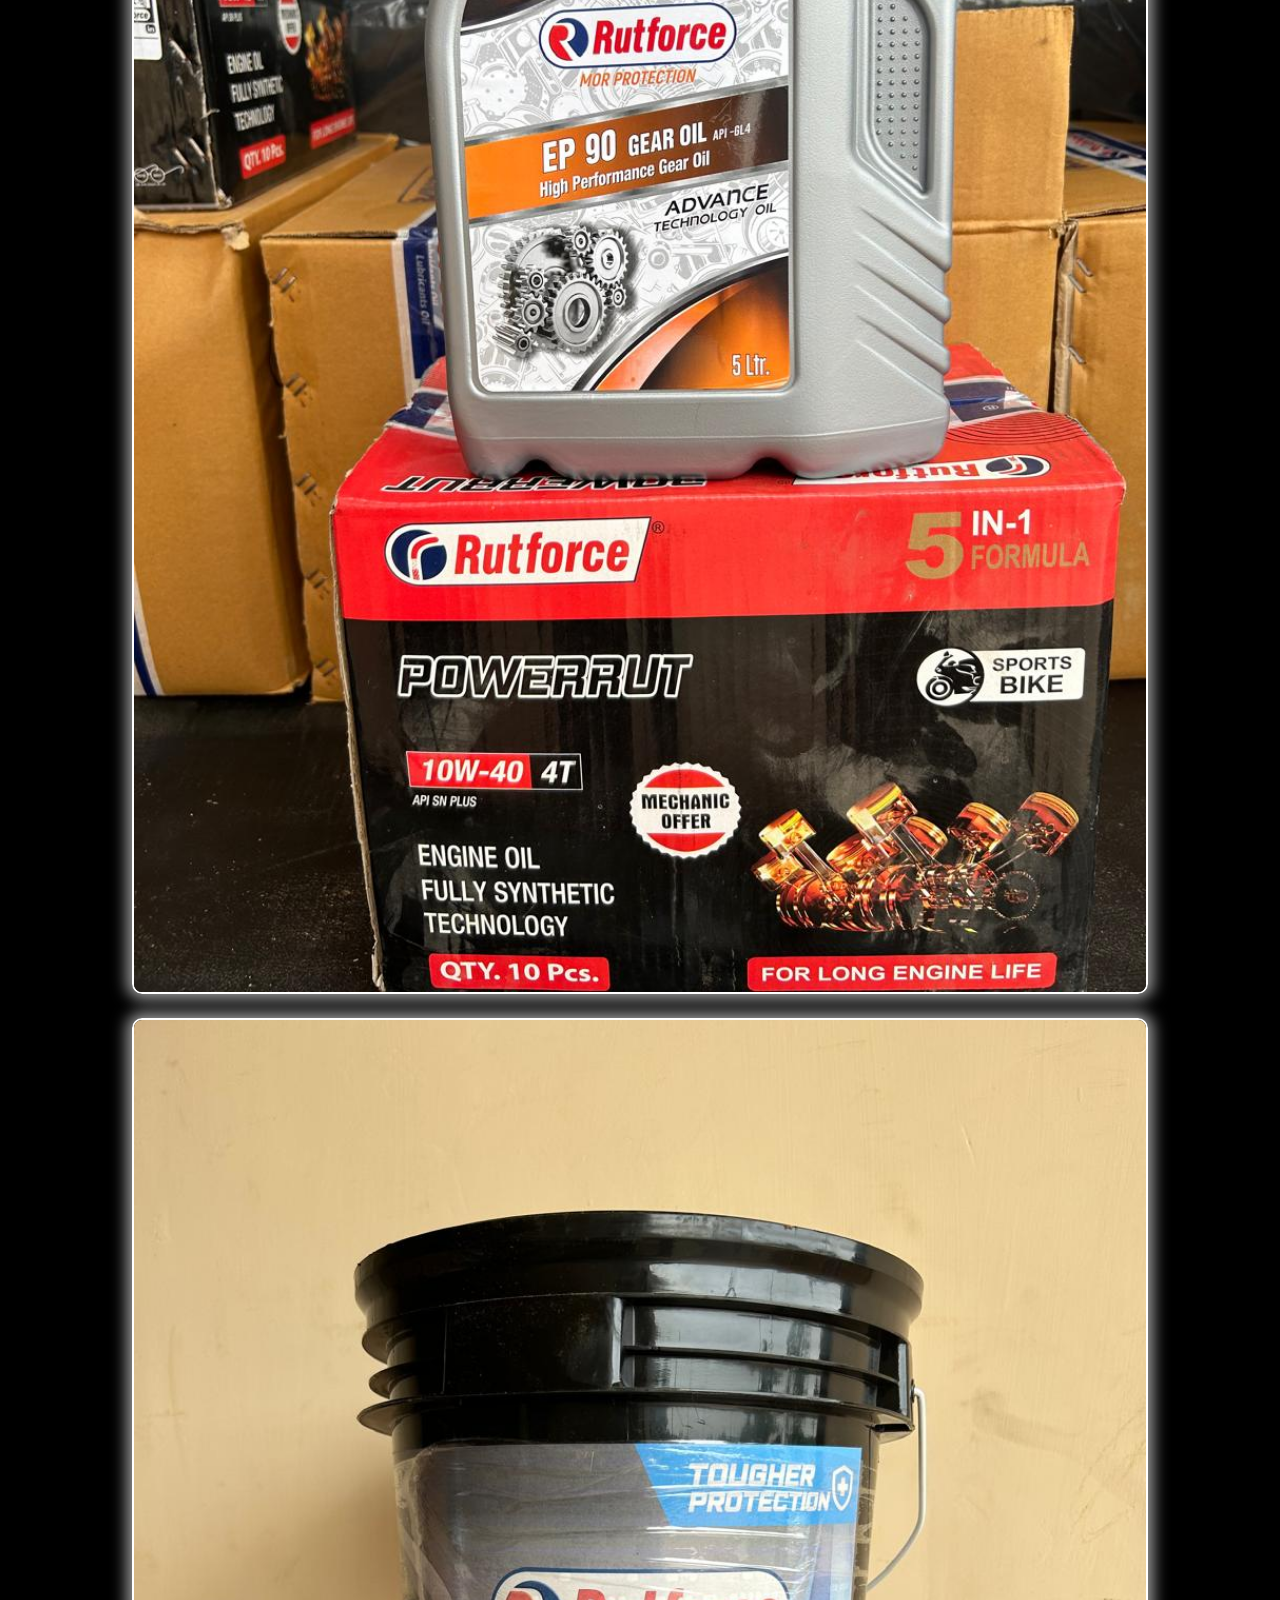
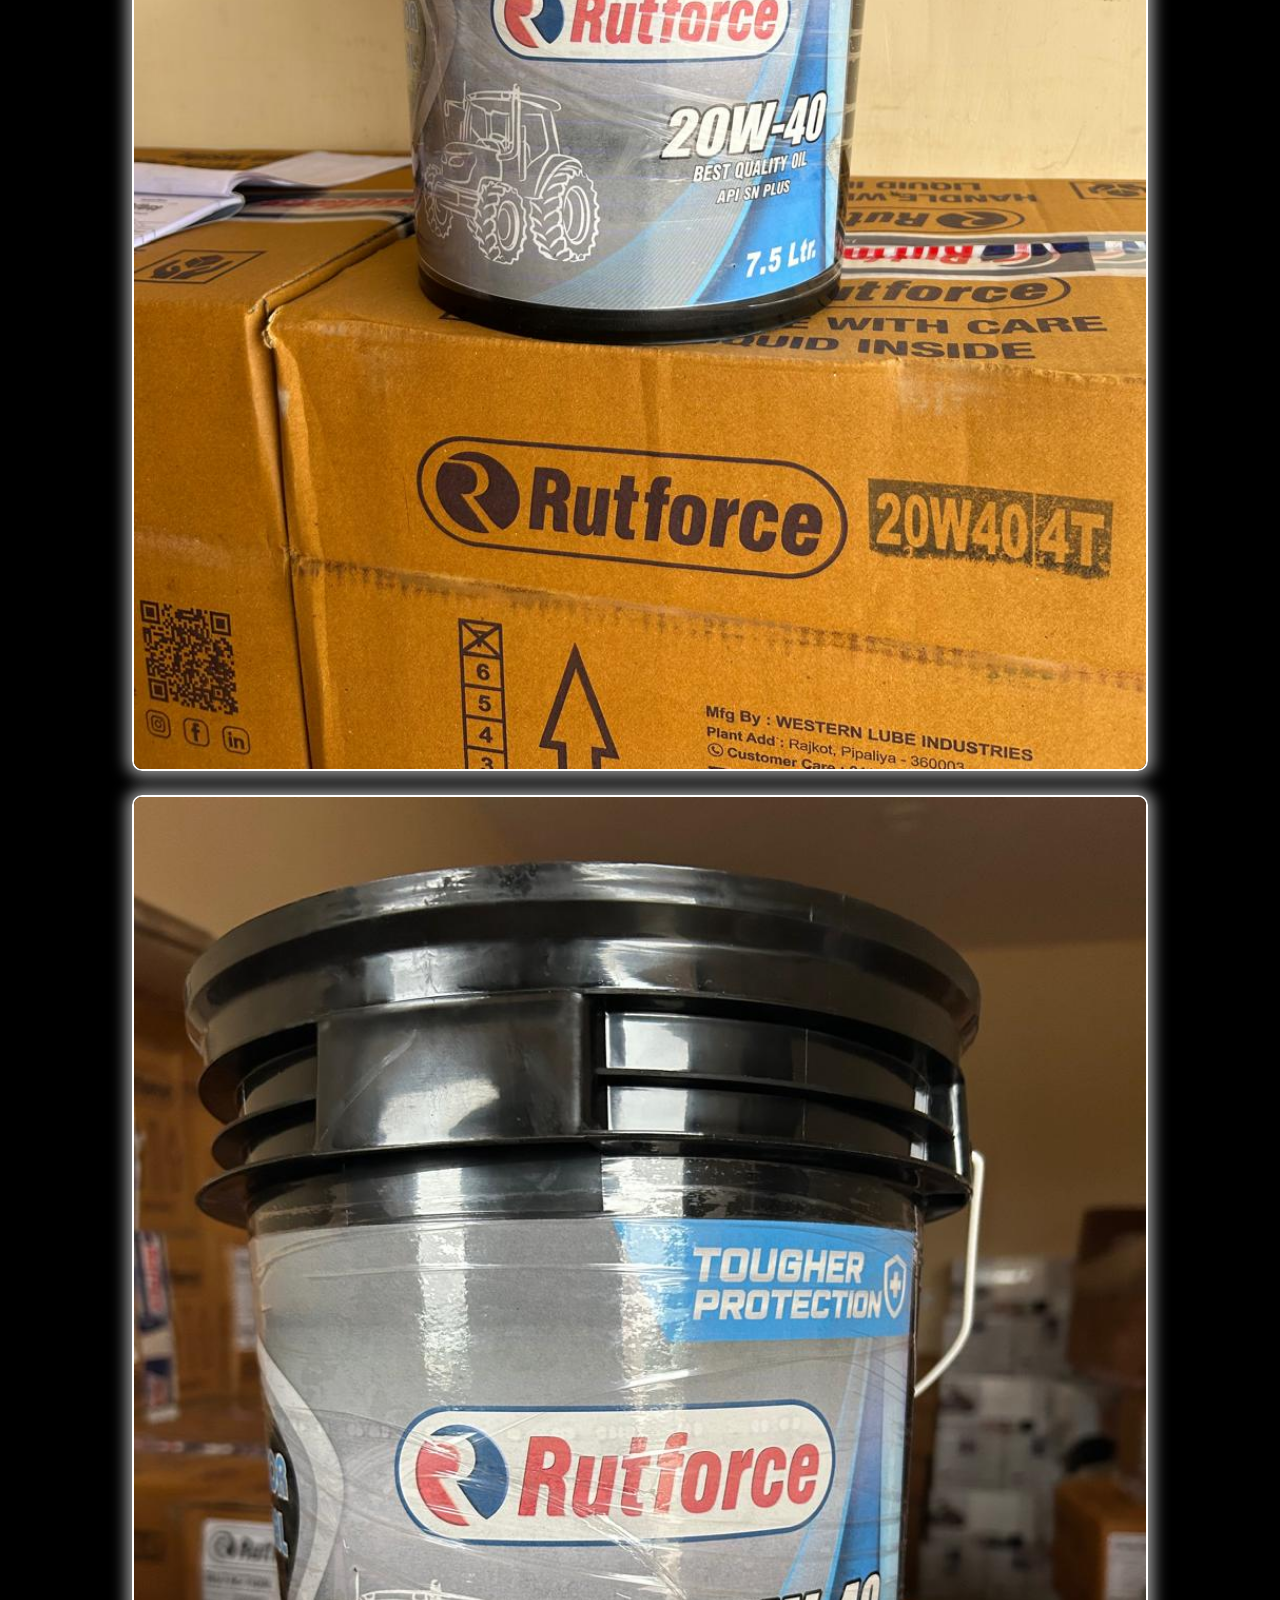
<file: galary.html>
<!DOCTYPE html>
<html lang="en">
  <head>
    <meta charset="UTF-8" />
    <meta name="viewport" content="width=device-width, initial-scale=1.0" />
    <title>Document</title>
    <style>
      body {
        color: rgb(255, 255, 255);
        background-color: rgb(0, 0, 0);
        font-family: "Segoe UI", Tahoma, Geneva, Verdana, sans-serif;
        /* margin: 0%;
        padding: 0%; */
      }
      h2{
        margin: 20px;
        text-align: center;
      }
      .imgs{
        display: flex;
          display: grid;
          grid-template-columns:repeat(1,1fr);
          align-items: center;
          /* box-shadow: 0 4px 8px rgba(255, 255, 255, 0.627);
  
  box-shadow: 0px 0px 15px 5px rgba(255, 255, 255, 0.627); */

        }
        img{
            height: 80%;
            width: 80%;
            border: 2px solid white;
            border-radius: 10px;
            margin: 10px;
            box-shadow: 0 4px 8px rgba(255, 255, 255, 0.627);
  
  box-shadow: 0px 0px 15px 5px rgba(255, 255, 255, 0.627);
      }

      .logo img{
        height: 150px;
        width:100%;
        margin: 0%;
        padding: 0%;
      }
      mp{
        color:red;
      }
    </style>

  </head>
  <body>
             <div class="logo">
                <img src="logo.jpg" alt="">
             </div> <hr>
             
             <div class="pm">
                <marquee behavior="" direction="">
                <h1> <mp>R</mp>ut<mp>f</mp>orce <mp>O</mp>IL</h1>
                 </marquee> 
             </div>


    <div class="imgs">
        <center>

            <img src="rutt2.jpg" alt="">
            <img src="ru2.jpg" alt="">
            <img src="ru3.jpg" alt="">
            <img src="ru4.jpg" alt="">
            <img src="ru5.jpg" alt="">
            <img src="ru6.jpg" alt="">
            <img src="ru7.jpg" alt="">
            <img src="ru8.jpg" alt="">
            <img src="ru9.jpg" alt="">
            <img src="ru10.jpg" alt="">
            <img src="ru11.jpg" alt="">
            <img src="ru12.jpg" alt="">
            <img src="ru13.jpg" alt="">

        </center>
    </div>
  </body>
</html>
</file>
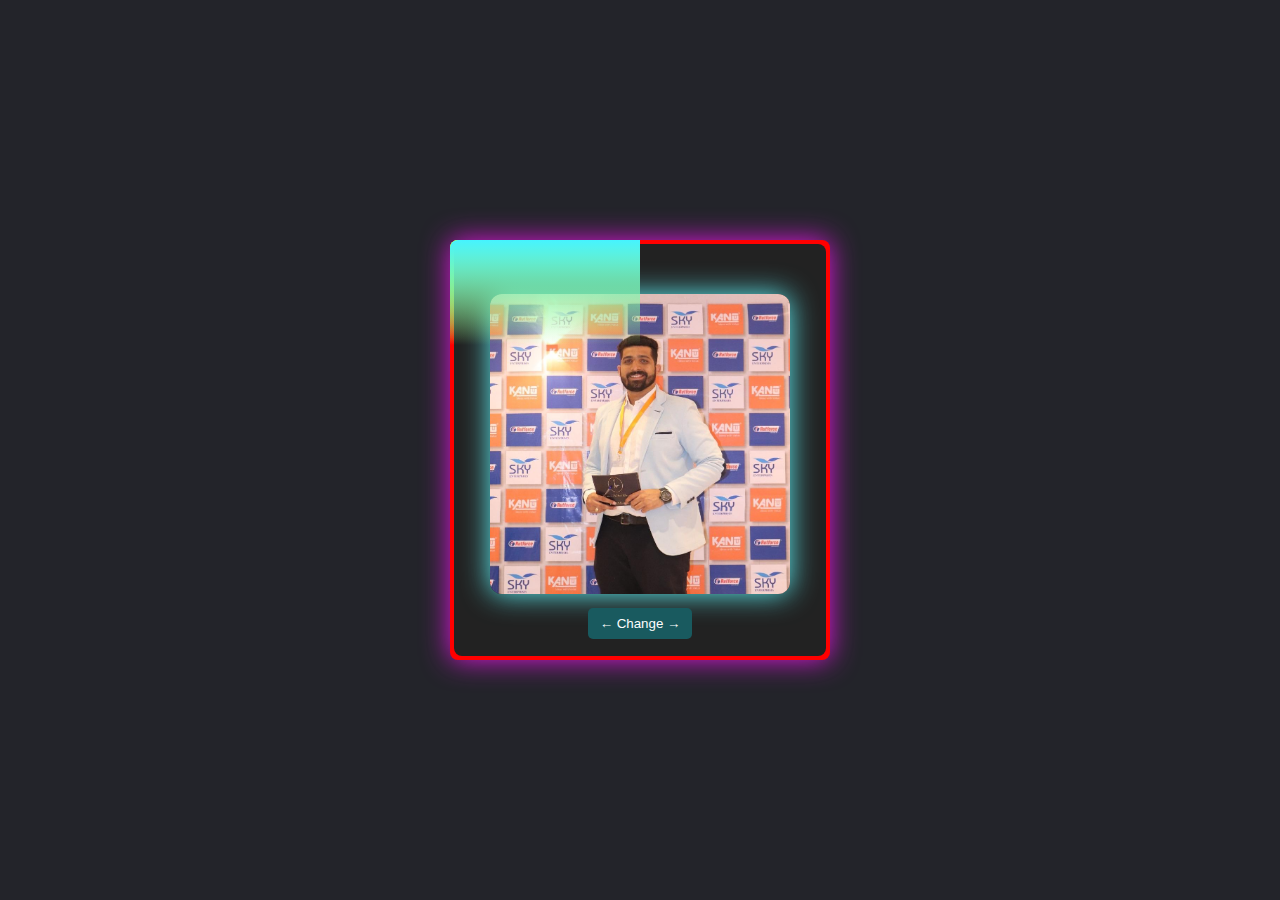
<file: login.html>
<!DOCTYPE html>
<html lang="en">

<head>
    <meta charset="UTF-8">
    <meta name="viewport" content="width=device-width, initial-scale=1.0">
    <meta http-equiv="X-UA-Compatible" content="ie=edge">
    <title>Image Change</title>
    <style>
        * {
            margin: 0;
            padding: 0; 
             box-sizing: border-box; 
            font-family: 'poppins', sans-serif; 
        }

        body {
             display: flex; 
            justify-content: center;
            align-items: center;
            min-height: 100vh; 
            background-color: #23242a;
        }

        .box {
            position: relative;
            width: 380px;
            height: 420px;
            background-color: red;
            border-radius: 8px;
            overflow: hidden;
            box-shadow: 0 0 28px   rgb(224, 21, 224);

        }

        .box::before {
            content: '';
            position: absolute;
            top: -50%;
            left: -50%;
            width: 380px;
            height: 420px;
            background: linear-gradient(0deg, transparent, transparent, #f0fd33, #000000, #45f3ff);
            z-index: 1;
            transform-origin: bottom right;
            animation: animate 6s linear infinite;
        }

        .box::after {
            content: '';
            position: absolute;
            top: -50%;
            left: -50%;
            width: 380px;
            height: 420px;
            background: linear-gradient(0deg, transparent, transparent, #45f3ff, #45f3ff, #45f3ff);
            z-index: 3;
            transform-origin: bottom right;
            animation: animate 1s linear infinite;
            animation-delay: -3s;
        }

        .borderline {
            position: absolute;
            top: 0;
            inset: 0;
        }

        .borderline::before {
            content: '';
            position: absolute;
            top: -50%;
            left: -50%;
            width: 380px;
            height: 420px;
            background: linear-gradient(0deg, transparent, transparent, #55ff12, #4512ff, #ff1bb3);
            z-index: 1;
            transform-origin: bottom right;
            animation: animate 6s linear infinite;
            animation-delay: -1.5s;
        }

        .borderline::after {
            content: '';
            position: absolute;
            top: -50%;
            left: -50%;
            width: 380px;
            height: 420px;
            background: linear-gradient(0deg, transparent, transparent, #fbff1c, #ff2770, #f81e1e);
            z-index: 3;
            transform-origin: bottom right;
            animation: animate 1s linear infinite;
            animation-delay: -4.5s;
        }

        @keyframes animate {
            0% {
                transform: rotate(0deg);
            }

            100% {
                transform: rotate(360deg);
            }
        }

        .box form {
            position: absolute;
            inset: 4px;
            background: #222;
            padding: 50px 40px;
            border-radius: 8px;
            z-index: 2;
            display: flex;
            flex-direction: column;
            align-items: center;
        }

        .section img {
            height: 300px;
            width: 300px;
            border-radius: 12px;
            box-shadow: 0 0 28px  rgb(93, 240, 245);

        }

        .change-button {
            margin-top: 10px;
            padding: 8px 12px;
            background-color: #195a5f;
            border: none;
            border-radius: 5px;
            cursor: pointer;
            color: #fdfdfd;
        }

     
    </style>
</head>

<body> 
                    
    <div class="box">
        <span class="borderline"> </span>
        <form>
            <div class="section">
                
                <img id="imageDisplay" src="ru15.jpg" alt="">
            </div>
            <button type="button" class="change-button" onclick="changeImage()">
                <span class="icon">←</span> Change <span class="icon">→</span>
            </button>
        </form>
    </div>

   
    <script>
        const images = [
            'ru15.jpg', 'ru16.jpg', 'ru17.jpg', 'ru18.jpg', 'ru19.jpg',
            'ru6.jpg', 'ru2.jpg', 'ru3.jpg', 'ru4.jpg', 'rutt2.jpg', 'ru1.jpg'
        ];
        let currentIndex = 0;

        function changeImage() {
            const imageDisplay = document.getElementById('imageDisplay');
            imageDisplay.style.opacity = 0;
            setTimeout(() => {
                currentIndex = (currentIndex + 1) % images.length;
                imageDisplay.src = images[currentIndex];
                imageDisplay.style.opacity = 1;
            }, 100);
        }
    </script>

</body>

</html>
</file>
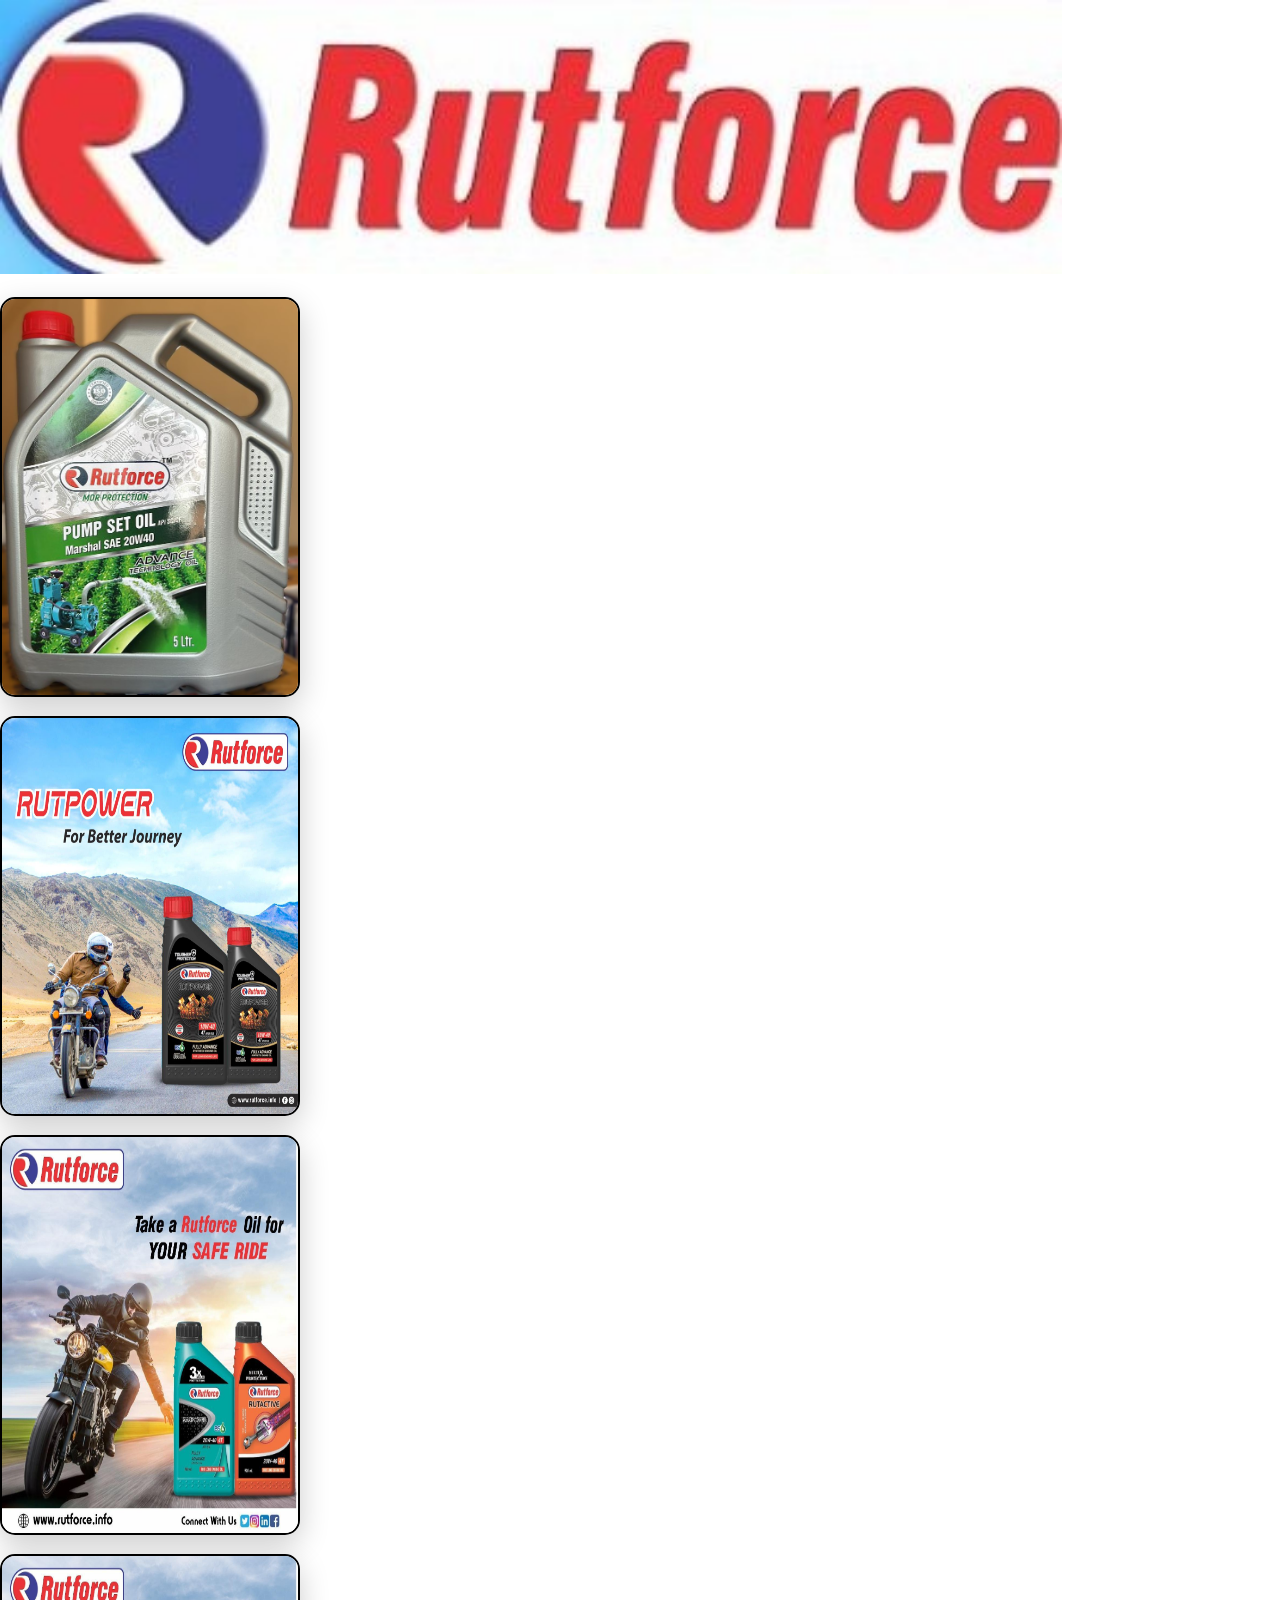
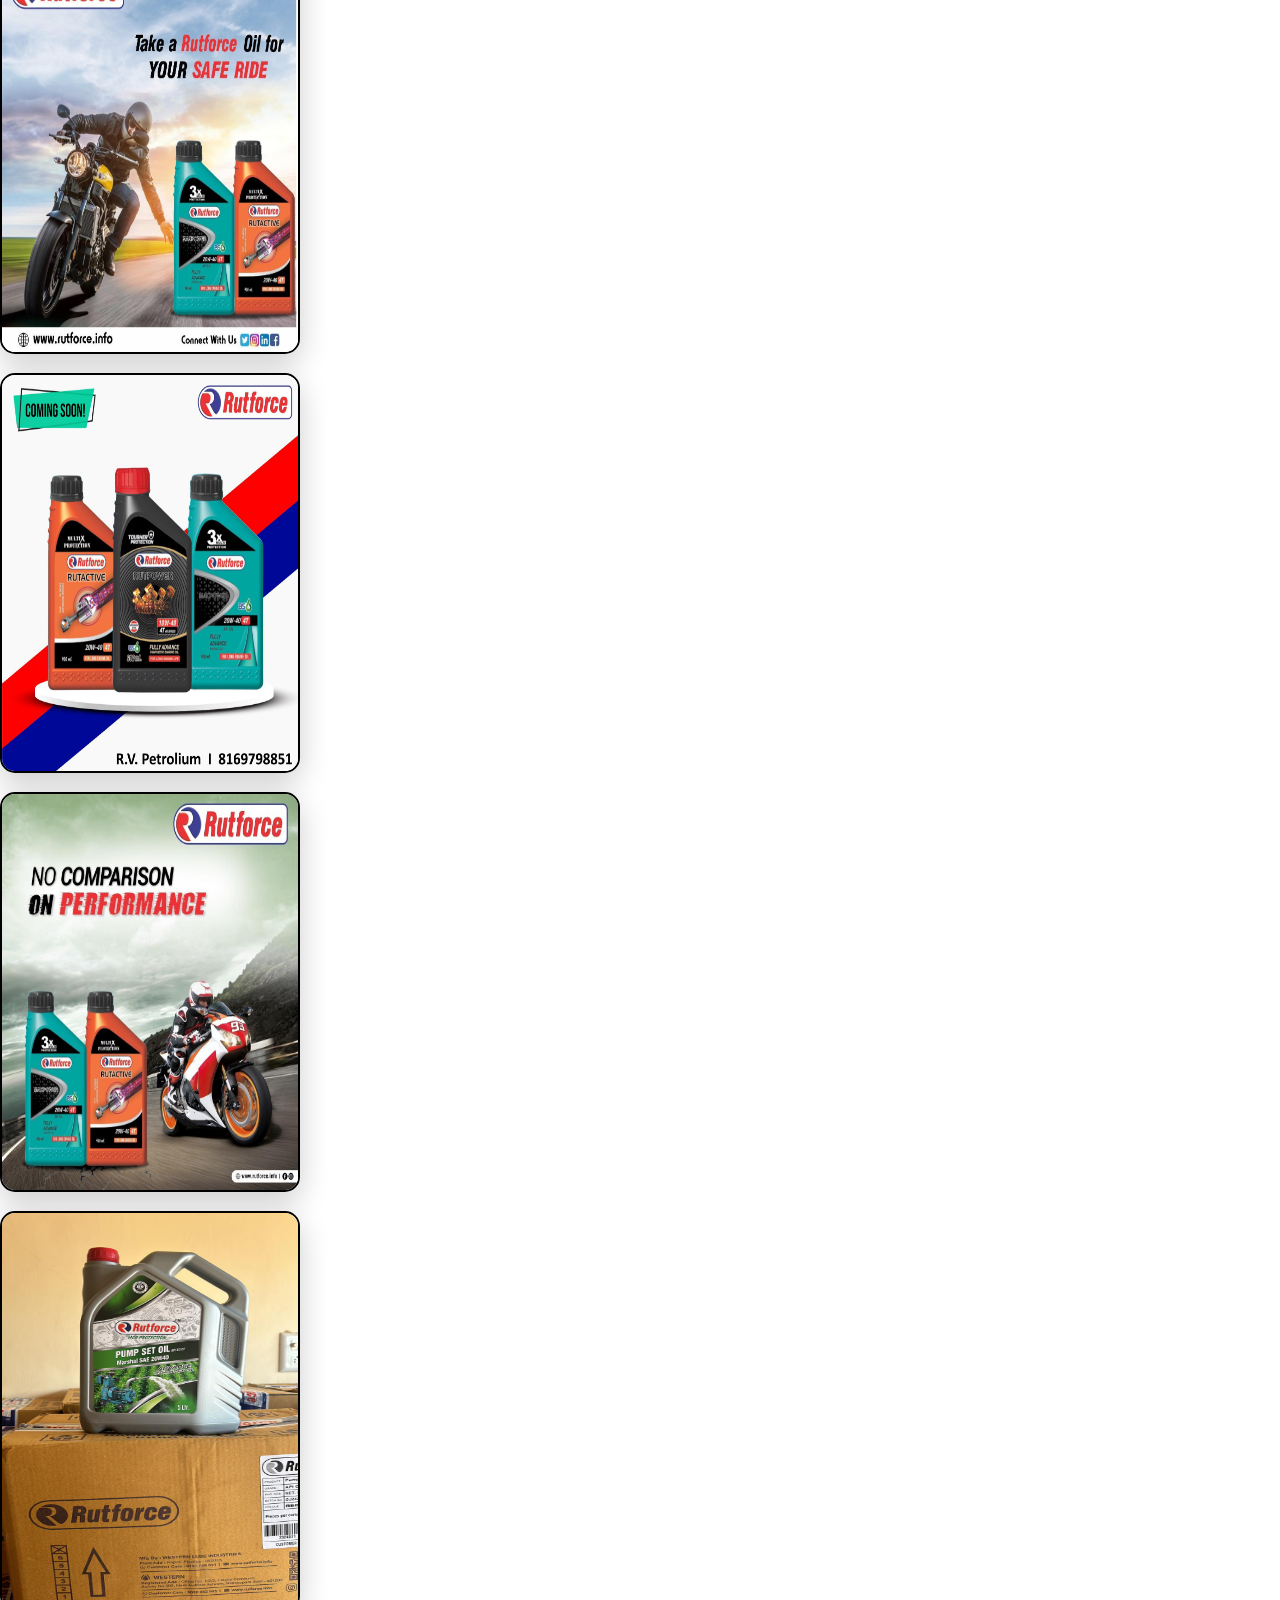
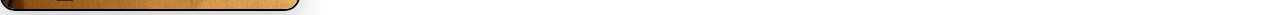
<file: ttt.html>
<!DOCTYPE html>
<html lang="en">
<head>
    <meta charset="UTF-8">
    <meta name="viewport" content="width=device-width, initial-scale=1.0">
    <title>3D Image Design</title>
    <!-- <link rel="stylesheet" href="style.css"> -->
     <style>

* {
    margin: 0;
    padding: 0;
    box-sizing: border-box;
}

body {
    /* display: flex; */
    justify-content: center;
    align-items: center;
    height: 100vh;
    background-color: white;
    font-family: Arial, sans-serif;
}

.container {
    perspective: 1000px;
}

.image-box {
    width: 300px;
    height: 400px;
    transition: transform 1s ease;
    transform-style: preserve-3d;
    transform: rotateY(0deg);
  /* display: flex; */
margin-top: 19px;

 


}

.image-box:hover {
    transform: rotateY(180deg);
}

.image-box img {
    width: 100%;
    height: 100%;
    border-radius: 15px;
    box-shadow: 0 10px 30px rgba(0, 0, 0, 0.2);
    /* position: line; */
    /* cursor: pointer;
  display: flex; */
  justify-content: center;
  align-items: center;
  text-align: center;
/* margin-top: 12px; */
border: 2px solid black;



}
.section img{
    width: 83%;
    height: 20%;

}

     </style>
</head>
<body>

    <div class="section">
        <img src="logo.jpg" alt="">
    </div>
    <div class="container">
        <div class="image-box">
            <img src="rutt2.jpg" alt="3D Image">
            

        </div>
    </div>

    <div class="container">
        <div class="image-box">
            <img src="ru2.jpg" alt="3D Image">
            

        </div>
    </div> <div class="container">
        <div class="image-box">
            <img src="ru3.jpg" alt="3D Image">
            

        </div>
    </div>
</div> <div class="container">
    <div class="image-box">
        <img src="ru4.jpg" alt="3D Image">
        

    </div>
</div>

</div> <div class="container">
    <div class="image-box">
        <img src="ru5.jpg" alt="3D Image">
        

    </div>
</div>
</div> <div class="container">
    <div class="image-box">
        <img src="ru6.jpg" alt="3D Image">
        

    </div>
</div>
</div> <div class="container">
    <div class="image-box">
        <img src="ru1.jpg" alt="3D Image">
        

    </div>
</div>

    <script >

const card = document.querySelector('.card');

card.addEventListener('mousemove', (e) => {
  const rect = card.getBoundingClientRect();
  const x = e.clientX - rect.left;
  const y = e.clientY - rect.top;

  const xRot = ((y / rect.height) - 0.5) * 30; // Rotate on the X-axis
  const yRot = ((x / rect.width) - 0.5) * -30; // Rotate on the Y-axis

  card.style.transform = `rotateX(${xRot}deg) rotateY(${yRot}deg)`;
});

card.addEventListener('mouseleave', () => {
  card.style.transform = 'rotateX(0) rotateY(0)';
});


    </script>
</body>
</html>
</file>
<file: style1.css>
/* body {
            font-family: Arial, sans-serif;
            background-color: #f4f4f4;
            margin: 0;
            padding: 0;
        } */
        header {
            background-color: #333;
            padding: 6px 0;
            text-align: center;
        }
        nav ul {
            list-style-type: none;
            padding: 12px;
        }
        nav {
            transition: transform 0.9s ease;
        }
        nav:hover {
            transform: scale(1.1);
        }
        nav ul li {
            display: inline;
            margin: 0 15px;
        }
        nav ul li a {
            color: #fff;
            text-decoration: none;
            font-weight: bold;
        }
        .modal {
            display: none;
            position: fixed;
            z-index: 1;
            left: 0;
            top: 0;
            width: 100%;
            height: 100%;
            background-color: rgba(0, 0, 0, 0.5);
            justify-content: center;
            align-items: center;
        }
        .modal-content {
            background-color: #fff;
            padding: 20px;
            border-radius: 10px;
            box-shadow: 0 0 10px rgba(0, 0, 0, 0.1);
            width: 100%;
            max-width: 680px;
            text-align: center;
        }
        .close {
            color: red;
            font-size: 24px;
            cursor: pointer;
        }
        .close:hover {
            color: darkred;
        }
        /* main {
            display: flex;
            padding: 20px;
            justify-content: space-between;
        } */
        .content {
            display: flex;
            justify-content: space-between;
            width: 100%;
        }
        .sidebar {
            padding: 20px;
            width: 35%;
            border-radius: 10px;
            background-image: url('bharatok.jpg');
            background-size: cover;
            height: 130px;
            margin-right: 13px;
            box-shadow: 0 1px 2px 2px red;
        }
        /* .main-content {
            width: 50%;
            padding: 20px;
            background-color: #fff;
            border-radius: 10px;
            box-shadow: 0 0 10px rgba(0, 0, 0, 0.1);
        }
        footer {
            background-color: #232f3e;
            color: #fff;
            text-align: center;
            padding: 1px;
            position: fixed;
            bottom: 0;
            width: 100%;
        } */
        .mp img {
            /* display: inline-flexbox; */
            height: 94px;
            width: 94px;
            border: 1px solid black;
            border-radius: 7px;
            margin-right: 16px;
            margin-top: 8px;
            box-shadow: 0px 0px 15px 5px rgba(173, 218, 218, 0.5);
        }
        .pm img {
            height: 110px;
            border-radius: 9px;
            margin: 8px;
        }
        .pm {
            margin-bottom: 60px;
        }
        m{
            color: red;
        }
</file>
